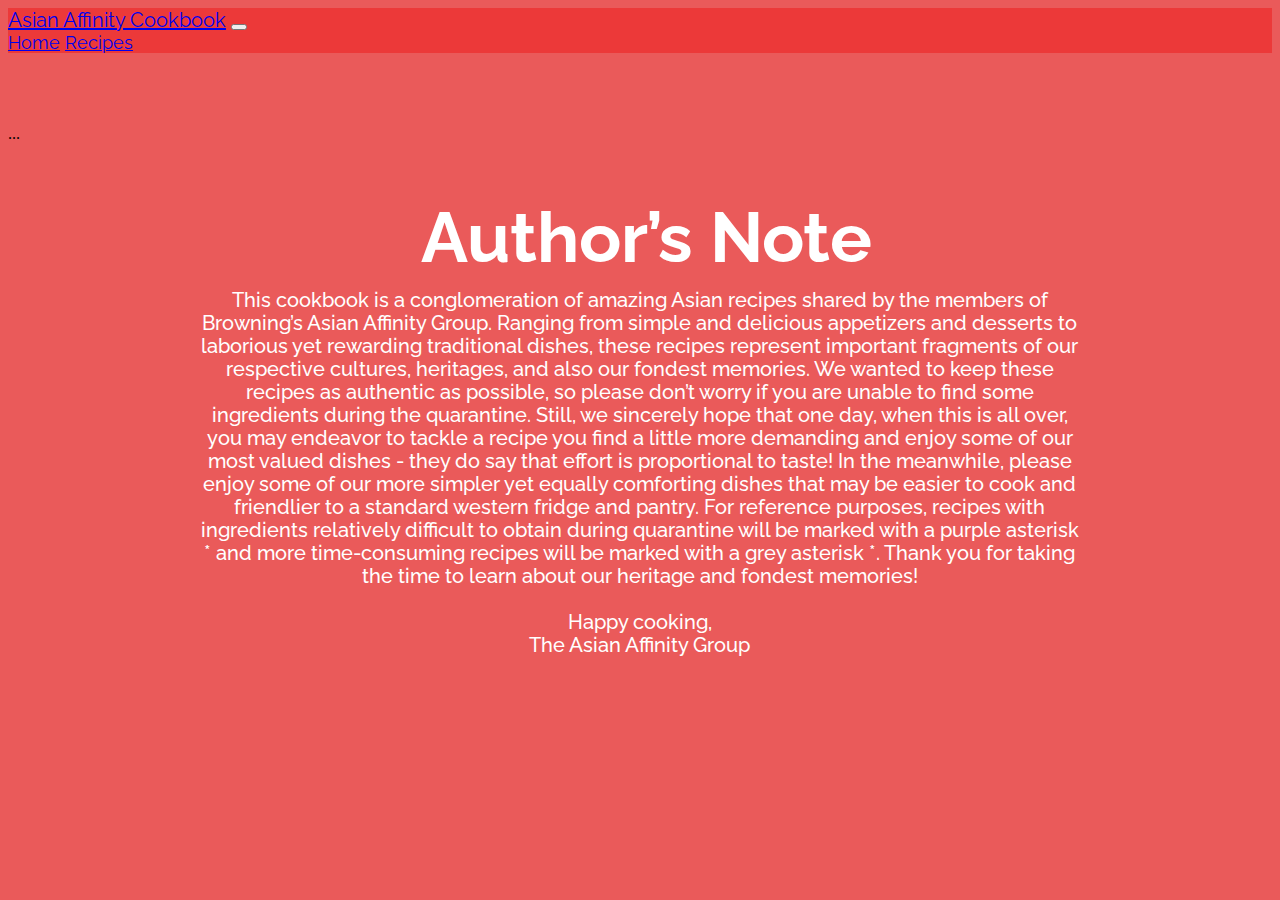
<file: index.html>
<!DOCTYPE html>

<html>

<head>
    <meta charset="utf-8">
    <meta name="viewport" content="width=device-width, initial-scale=1.0">

    <link rel="preconnect" href="https://fonts.gstatic.com">
    <link href="https://fonts.googleapis.com/css2?family=Raleway&display=swap" rel="stylesheet">

    <link rel="stylesheet" href="https://cdnjs.cloudflare.com/ajax/libs/font-awesome/4.7.0/css/font-awesome.min.css">

    <link href="https://cdn.jsdelivr.net/npm/bootstrap@5.0.0-beta2/dist/css/bootstrap.min.css" rel="stylesheet" integrity="sha384-BmbxuPwQa2lc/FVzBcNJ7UAyJxM6wuqIj61tLrc4wSX0szH/Ev+nYRRuWlolflfl" crossorigin="anonymous">
    <script src="https://cdn.jsdelivr.net/npm/bootstrap@5.0.0-beta2/dist/js/bootstrap.bundle.min.js" integrity="sha384-b5kHyXgcpbZJO/tY9Ul7kGkf1S0CWuKcCD38l8YkeH8z8QjE0GmW1gYU5S9FOnJ0" crossorigin="anonymous"></script>
    <title>AAG Cookbook</title>
    <link rel="stylesheet" href="assets/css/index.css" />

    <link rel="icon" href="assets/images/Browning_Logo_2019.jpg" />
</head>

<body>
    <nav class="navbar navbar-expand-lg navbar-dark " style="background-color: rgba(237, 48, 48, 0.774); font-family: 'Raleway', sans-serif; font-size: large">
        <div class="container-fluid">
            <a class="navbar-brand" href="index.html" style="font-size:20px;">Asian Affinity Cookbook</a>
            <button class="navbar-toggler" type="button" data-bs-toggle="collapse" data-bs-target="#navbarNavAltMarkup" aria-controls="navbarNavAltMarkup" aria-expanded="false" aria-label="Toggle navigation">
            <span class="navbar-toggler-icon"></span>
          </button>
            <div class="collapse navbar-collapse" id="navbarNavAltMarkup">
                <div class="navbar-nav">
                    <a class="nav-link active" aria-current="page" href="index.html">Home</a>
                    <a class="nav-link" href="recipes.html">Recipes</a>
                </div>
            </div>
        </div>
    </nav>

    <br>
    <br>
    <br>
    <br>
    <div class="jumbotron">
        <div class="food_image_scroller">
            <div id="cincopa_80d09a">...</div>
            <script type="text/javascript">
                var cpo = [];
                cpo["_object"] = "cincopa_80d09a";
                cpo["_fid"] = "AwNAEx-EvBNg";
                var _cpmp = _cpmp || [];
                _cpmp.push(cpo);
                (function() {
                    var cp = document.createElement("script");
                    cp.type = "text/javascript";
                    cp.async = true;
                    cp.src = "https://rtcdn.cincopa.com/libasync.js";
                    var c = document.getElementsByTagName("script")[0];
                    c.parentNode.insertBefore(cp, c);
                })();
            </script>
        </div>
    </div>


    <!-- <div class="stars">
        <span class="star-1">&starf;</span>
        <span class="star-2">&starf;</span>
        <span class="star-3">&starf;</span>
        <span class="star-4">&starf;</span>
    </div> -->

    <br>
    <div class="row">
        <div class="col-md-12">
            <div class="authors_note">
                <h1>Author’s Note</h1>
            </div>
        </div>
    </div>


    <div class="col-md" align="center">
        <div class="author_message">
            <p class="text-break col-md-2" style="width:70%">This cookbook is a conglomeration of amazing Asian recipes shared by the members of Browning’s Asian Affinity Group. Ranging from simple and delicious appetizers and desserts to laborious yet rewarding traditional dishes, these recipes represent
                important fragments of our respective cultures, heritages, and also our fondest memories. We wanted to keep these recipes as authentic as possible, so please don’t worry if you are unable to find some ingredients during the quarantine.
                Still, we sincerely hope that one day, when this is all over, you may endeavor to tackle a recipe you find a little more demanding and enjoy some of our most valued dishes - they do say that effort is proportional to taste! In the meanwhile,
                please enjoy some of our more simpler yet equally comforting dishes that may be easier to cook and friendlier to a standard western fridge and pantry. For reference purposes, recipes with ingredients relatively difficult to obtain during
                quarantine will be marked with a purple asterisk * and more time-consuming recipes will be marked with a grey asterisk *. Thank you for taking the time to learn about our heritage and fondest memories! <br><br>Happy cooking, <br>The Asian
                Affinity Group</p>
        </div>
    </div>

    <br>
    <br>
    <br>
</body>

</html>
</file>
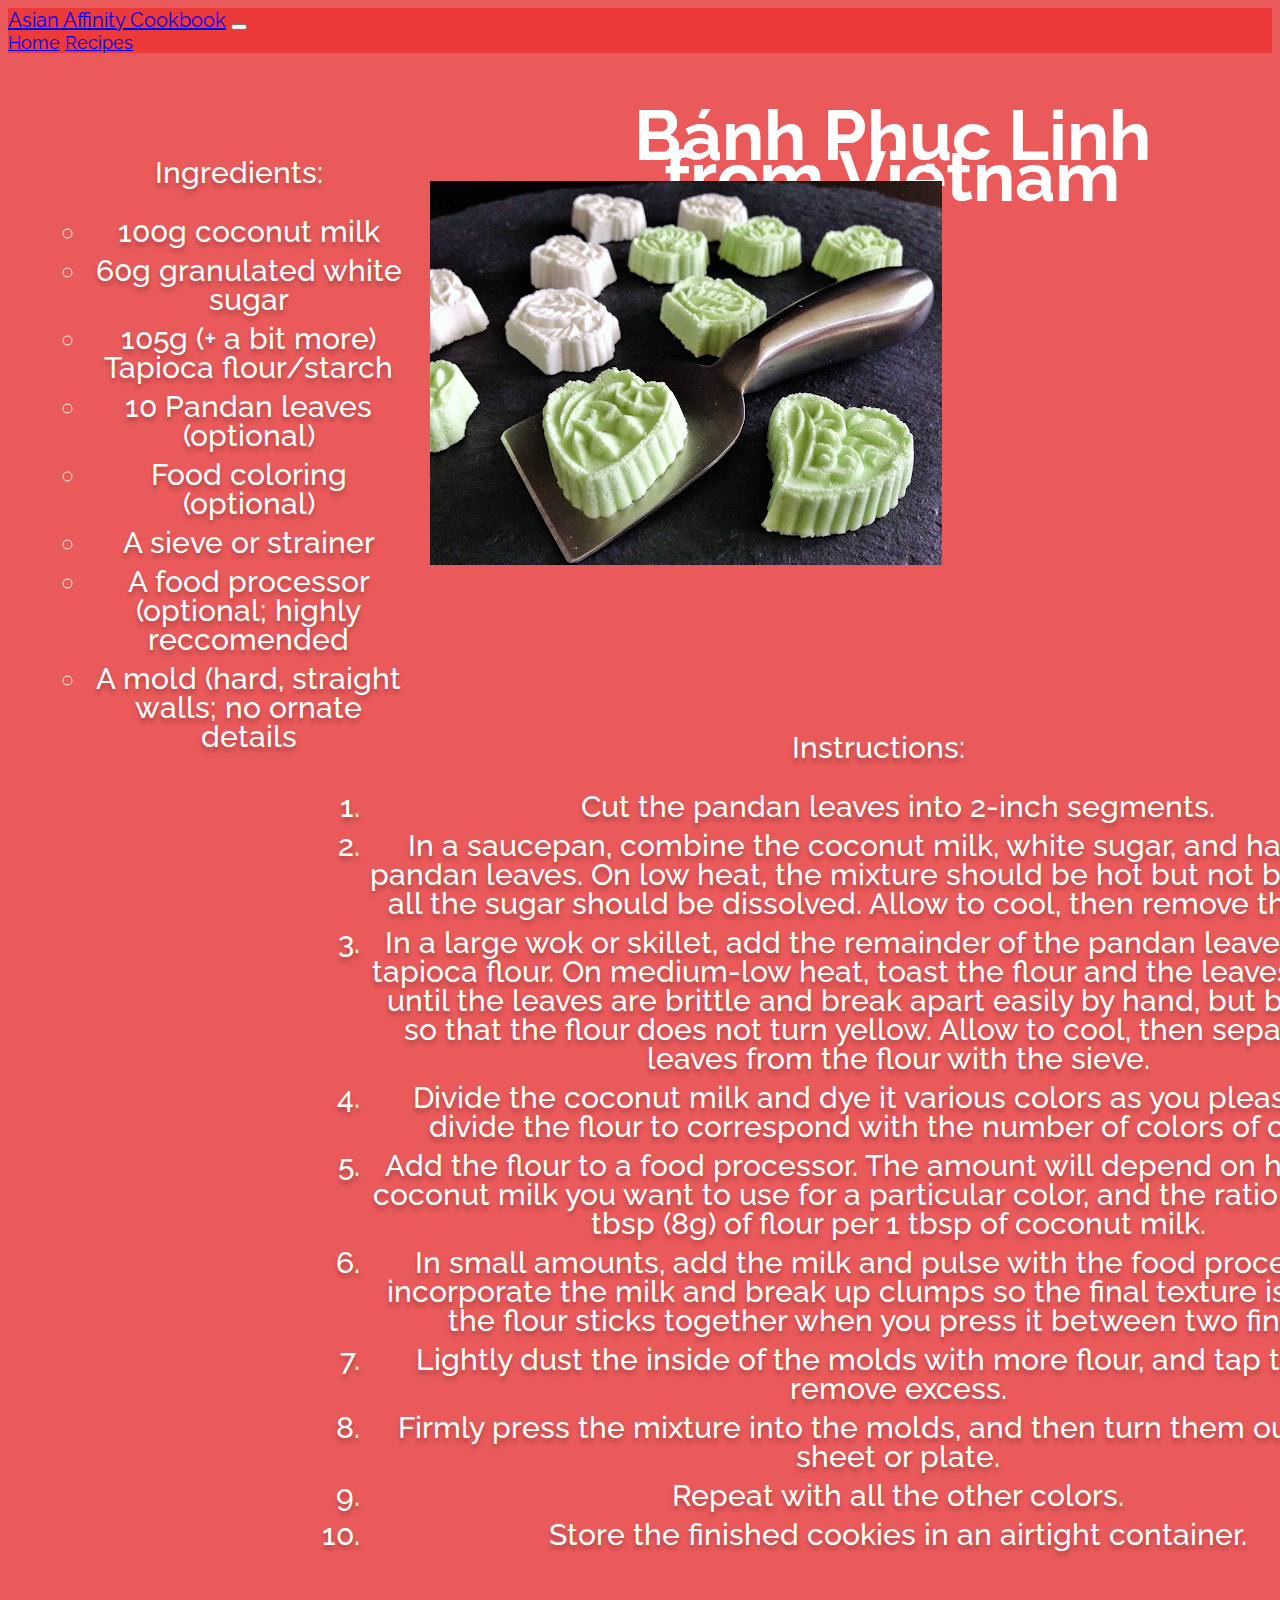
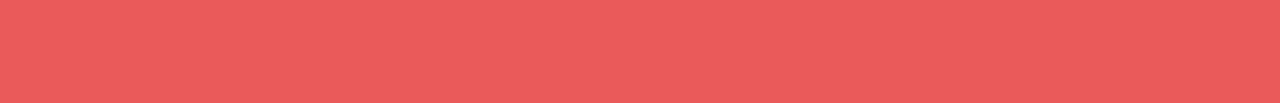
<file: bpl.html>
<!DOCTYPE html>

<html>

<head>
    <meta charset="utf-8">
    <meta name="viewport" content="width=device-width, initial-scale=1">

    <link rel="preconnect" href="https://fonts.gstatic.com">
    <link href="https://fonts.googleapis.com/css2?family=Raleway&display=swap" rel="stylesheet">

    <link href="https://cdn.jsdelivr.net/npm/bootstrap@5.0.0-beta2/dist/css/bootstrap.min.css" rel="stylesheet" integrity="sha384-BmbxuPwQa2lc/FVzBcNJ7UAyJxM6wuqIj61tLrc4wSX0szH/Ev+nYRRuWlolflfl" crossorigin="anonymous">
    <script src="https://cdn.jsdelivr.net/npm/bootstrap@5.0.0-beta2/dist/js/bootstrap.bundle.min.js" integrity="sha384-b5kHyXgcpbZJO/tY9Ul7kGkf1S0CWuKcCD38l8YkeH8z8QjE0GmW1gYU5S9FOnJ0" crossorigin="anonymous"></script>
    <link rel="stylesheet" href="https://cdnjs.cloudflare.com/ajax/libs/font-awesome/4.7.0/css/font-awesome.min.css">

    <title>AAG Cookbook</title>
    <link rel="stylesheet" href="assets/css/bpl.css" />

    <link rel="icon" href="assets/images/Browning_Logo_2019.jpg" />
</head>

<body>
    <nav class="navbar navbar-expand-lg navbar-dark " style="background-color: rgba(237, 48, 48, 0.774); font-family: 'Raleway', sans-serif; font-size: large">
        <div class="container-fluid">
            <a class="navbar-brand" href="index.html" style="font-size:20px;">Asian Affinity Cookbook</a>
            <button class="navbar-toggler" type="button" data-bs-toggle="collapse" data-bs-target="#navbarNavAltMarkup" aria-controls="navbarNavAltMarkup" aria-expanded="false" aria-label="Toggle navigation">
            <span class="navbar-toggler-icon"></span>
          </button>
            <div class="collapse navbar-collapse" id="navbarNavAltMarkup">
                <div class="navbar-nav">
                    <a class="nav-link" href="index.html">Home</a>
                    <a class="nav-link active" aria-current="page" href="recipes.html">Recipes</a>
                </div>
            </div>
        </div>
    </nav>

    <div class="food_title">
        <h1>Bánh Phục Linh <br> from Vietnam</h1>
    </div>

    <div class="food_image">
        <img src="assets/images/bpl.png">
    </div>
    <div class="ingredients">
        <p class="ing-title">Ingredients: </p>
        <ul>
            <ul>
                <li>100g coconut milk</li>
                <li>60g granulated white sugar</li>
                <li>105g (+ a bit more) Tapioca flour/starch</li>
                <li>10 Pandan leaves (optional)</li>
                <li>Food coloring (optional)</li>
            </ul>
            <ul>
                <li>A sieve or strainer</li>
                <li>A food processor (optional; highly reccomended</li>
                <li>A mold (hard, straight walls; no ornate details</li>
            </ul>
        </ul>
    </div>

    <div class="instructions">
        <p class="in-title">Instructions:</p>
        <ol>
            <li>Cut the pandan leaves into 2-inch segments.</li>
            <li>In a saucepan, combine the coconut milk, white sugar, and half of the pandan leaves. On low heat, the mixture should be hot but not boiling, and all the sugar should be dissolved. Allow to cool, then remove the leaves.</li>
            <li>In a large wok or skillet, add the remainder of the pandan leaves and the tapioca flour. On medium-low heat, toast the flour and the leaves together until the leaves are brittle and break apart easily by hand, but be careful so that the flour
                does not turn yellow. Allow to cool, then separate the leaves from the flour with the sieve.</li>
            <li>Divide the coconut milk and dye it various colors as you please, then divide the flour to correspond with the number of colors of cookie.</li>
            <li>Add the flour to a food processor. The amount will depend on how much coconut milk you want to use for a particular color, and the ratio is about 3 tbsp (8g) of flour per 1 tbsp of coconut milk. </li>
            <li>In small amounts, add the milk and pulse with the food processor to incorporate the milk and break up clumps so the final texture is fine and the flour sticks together when you press it between two fingers.</li>
            <li>Lightly dust the inside of the molds with more flour, and tap them to remove excess.</li>
            <li>Firmly press the mixture into the molds, and then turn them out onto a sheet or plate.</li>
            <li>Repeat with all the other colors.</li>
            <li>Store the finished cookies in an airtight container.</li>
        </ol>
    </div>

    <br>
    <br>
    <br>
</body>

</html>
</file>
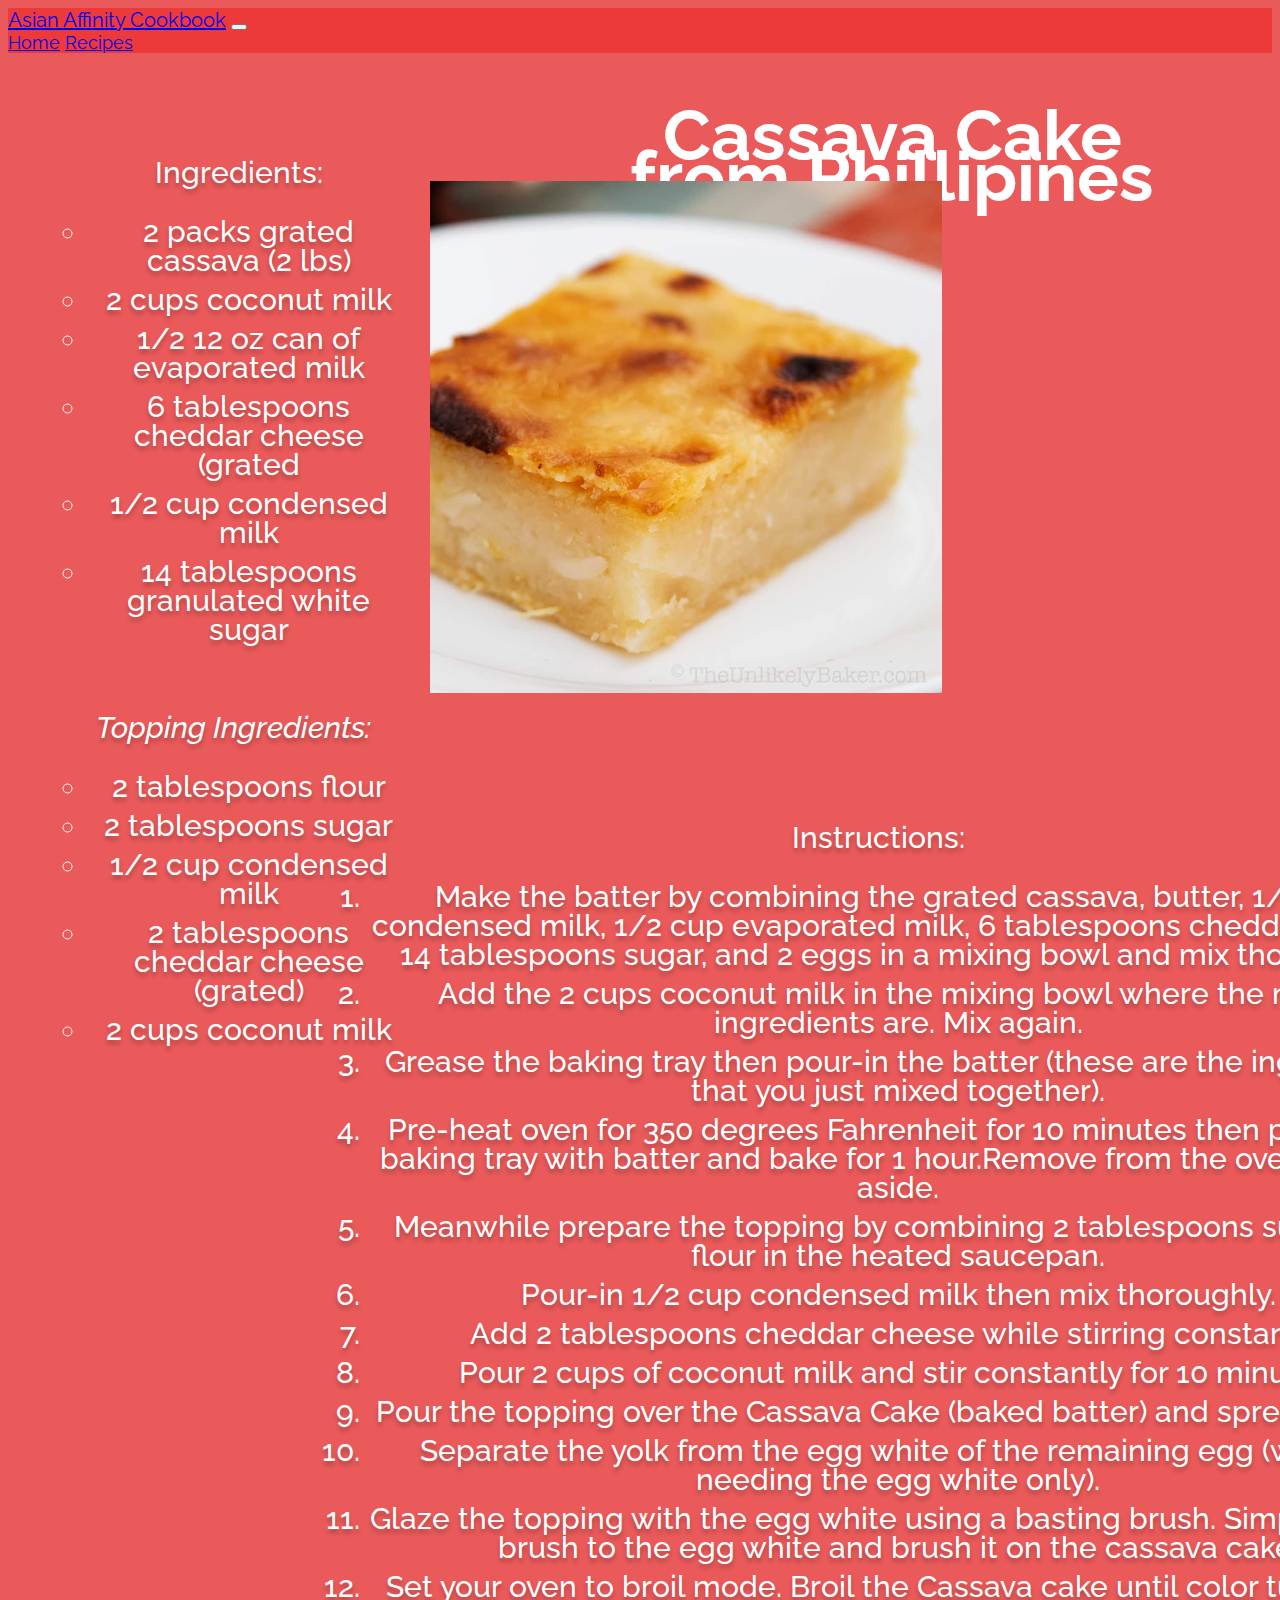
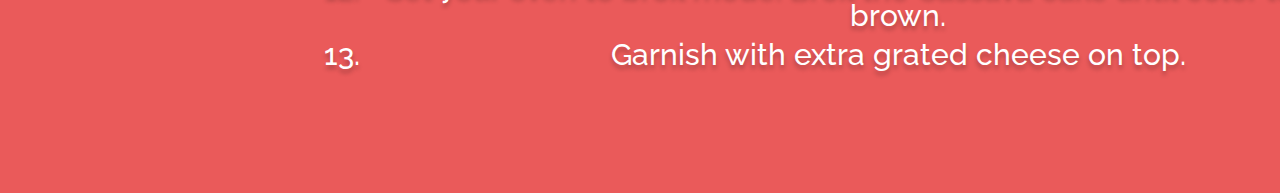
<file: ccake.html>
<!DOCTYPE html>

<html>

<head>
    <meta charset="utf-8">
    <meta name="viewport" content="width=device-width, initial-scale=1">

    <link rel="preconnect" href="https://fonts.gstatic.com">
    <link href="https://fonts.googleapis.com/css2?family=Raleway&display=swap" rel="stylesheet">

    <link href="https://cdn.jsdelivr.net/npm/bootstrap@5.0.0-beta2/dist/css/bootstrap.min.css" rel="stylesheet" integrity="sha384-BmbxuPwQa2lc/FVzBcNJ7UAyJxM6wuqIj61tLrc4wSX0szH/Ev+nYRRuWlolflfl" crossorigin="anonymous">
    <script src="https://cdn.jsdelivr.net/npm/bootstrap@5.0.0-beta2/dist/js/bootstrap.bundle.min.js" integrity="sha384-b5kHyXgcpbZJO/tY9Ul7kGkf1S0CWuKcCD38l8YkeH8z8QjE0GmW1gYU5S9FOnJ0" crossorigin="anonymous"></script>
    <link rel="stylesheet" href="https://cdnjs.cloudflare.com/ajax/libs/font-awesome/4.7.0/css/font-awesome.min.css">

    <title>AAG Cookbook</title>
    <link rel="stylesheet" href="assets/css/ccake.css" />

    <link rel="icon" href="assets/images/Browning_Logo_2019.jpg" />
</head>

<body>
    <nav class="navbar navbar-expand-lg navbar-dark " style="background-color: rgba(237, 48, 48, 0.774); font-family: 'Raleway', sans-serif; font-size: large">
        <div class="container-fluid">
            <a class="navbar-brand" href="index.html" style="font-size:20px;">Asian Affinity Cookbook</a>
            <button class="navbar-toggler" type="button" data-bs-toggle="collapse" data-bs-target="#navbarNavAltMarkup" aria-controls="navbarNavAltMarkup" aria-expanded="false" aria-label="Toggle navigation">
            <span class="navbar-toggler-icon"></span>
          </button>
            <div class="collapse navbar-collapse" id="navbarNavAltMarkup">
                <div class="navbar-nav">
                    <a class="nav-link" href="index.html">Home</a>
                    <a class="nav-link active" aria-current="page" href="recipes.html">Recipes</a>
                </div>
            </div>
        </div>
    </nav>

    <div class="food_title">
        <h1>Cassava Cake <br> from Phillipines</h1>
    </div>

    <div class="food_image">
        <img src="assets/images/ccake.png">
    </div>
    <div class="ingredients">
        <p class="ing-title">Ingredients: </p>
        <ul>
            <ul>
                <li>2 packs grated cassava (2 lbs)</li>
                <li>2 cups coconut milk</li>
                <li>1/2 12 oz can of evaporated milk</li>
                <li>6 tablespoons cheddar cheese (grated</li>
                <li>1/2 cup condensed milk</li>
                <li>14 tablespoons granulated white sugar</li>
            </ul>
            <br>
            <p style="padding-left: 10px;"><i>Topping Ingredients:</i></p>
            <ul>
                <li>2 tablespoons flour</li>
                <li>2 tablespoons sugar</li>
                <li>1/2 cup condensed milk</li>
                <li>2 tablespoons cheddar cheese (grated)</li>
                <li>2 cups coconut milk</li>
            </ul>
        </ul>
    </div>

    <br>
    <br>
    <br>
    <br>
    <br>

    <div class="instructions">
        <p class="in-title">Instructions:</p>
        <ol>
            <li>Make the batter by combining the grated cassava, butter, 1/2 cup condensed milk, 1/2 cup evaporated milk, 6 tablespoons cheddar cheese, 14 tablespoons sugar, and 2 eggs in a mixing bowl and mix thoroughly.</li>
            <li>Add the 2 cups coconut milk in the mixing bowl where the mixed ingredients are. Mix again.</li>
            <li>Grease the baking tray then pour-in the batter (these are the ingredients that you just mixed together).</li>

            <li>Pre-heat oven for 350 degrees Fahrenheit for 10 minutes then put-in the baking tray with batter and bake for 1 hour.Remove from the oven and set aside.</li>

            <li>Meanwhile prepare the topping by combining 2 tablespoons sugar and flour in the heated saucepan.</li>
            <li>Pour-in 1/2 cup condensed milk then mix thoroughly.</li>
            <li>Add 2 tablespoons cheddar cheese while stirring constantly.</li>
            <li>Pour 2 cups of coconut milk and stir constantly for 10 minutes.</li>
            <li>Pour the topping over the Cassava Cake (baked batter) and spread evenly.</li>
            <li>Separate the yolk from the egg white of the remaining egg (we’ll be needing the egg white only).</li>
            <li>Glaze the topping with the egg white using a basting brush. Simply dip the brush to the egg white and brush it on the cassava cake.</li>
            <li>Set your oven to broil mode. Broil the Cassava cake until color turns light brown.</li>
            <li>Garnish with extra grated cheese on top. </li>
        </ol>
    </div>

    <br>
    <br>
    <br>
</body>

</html>
</file>
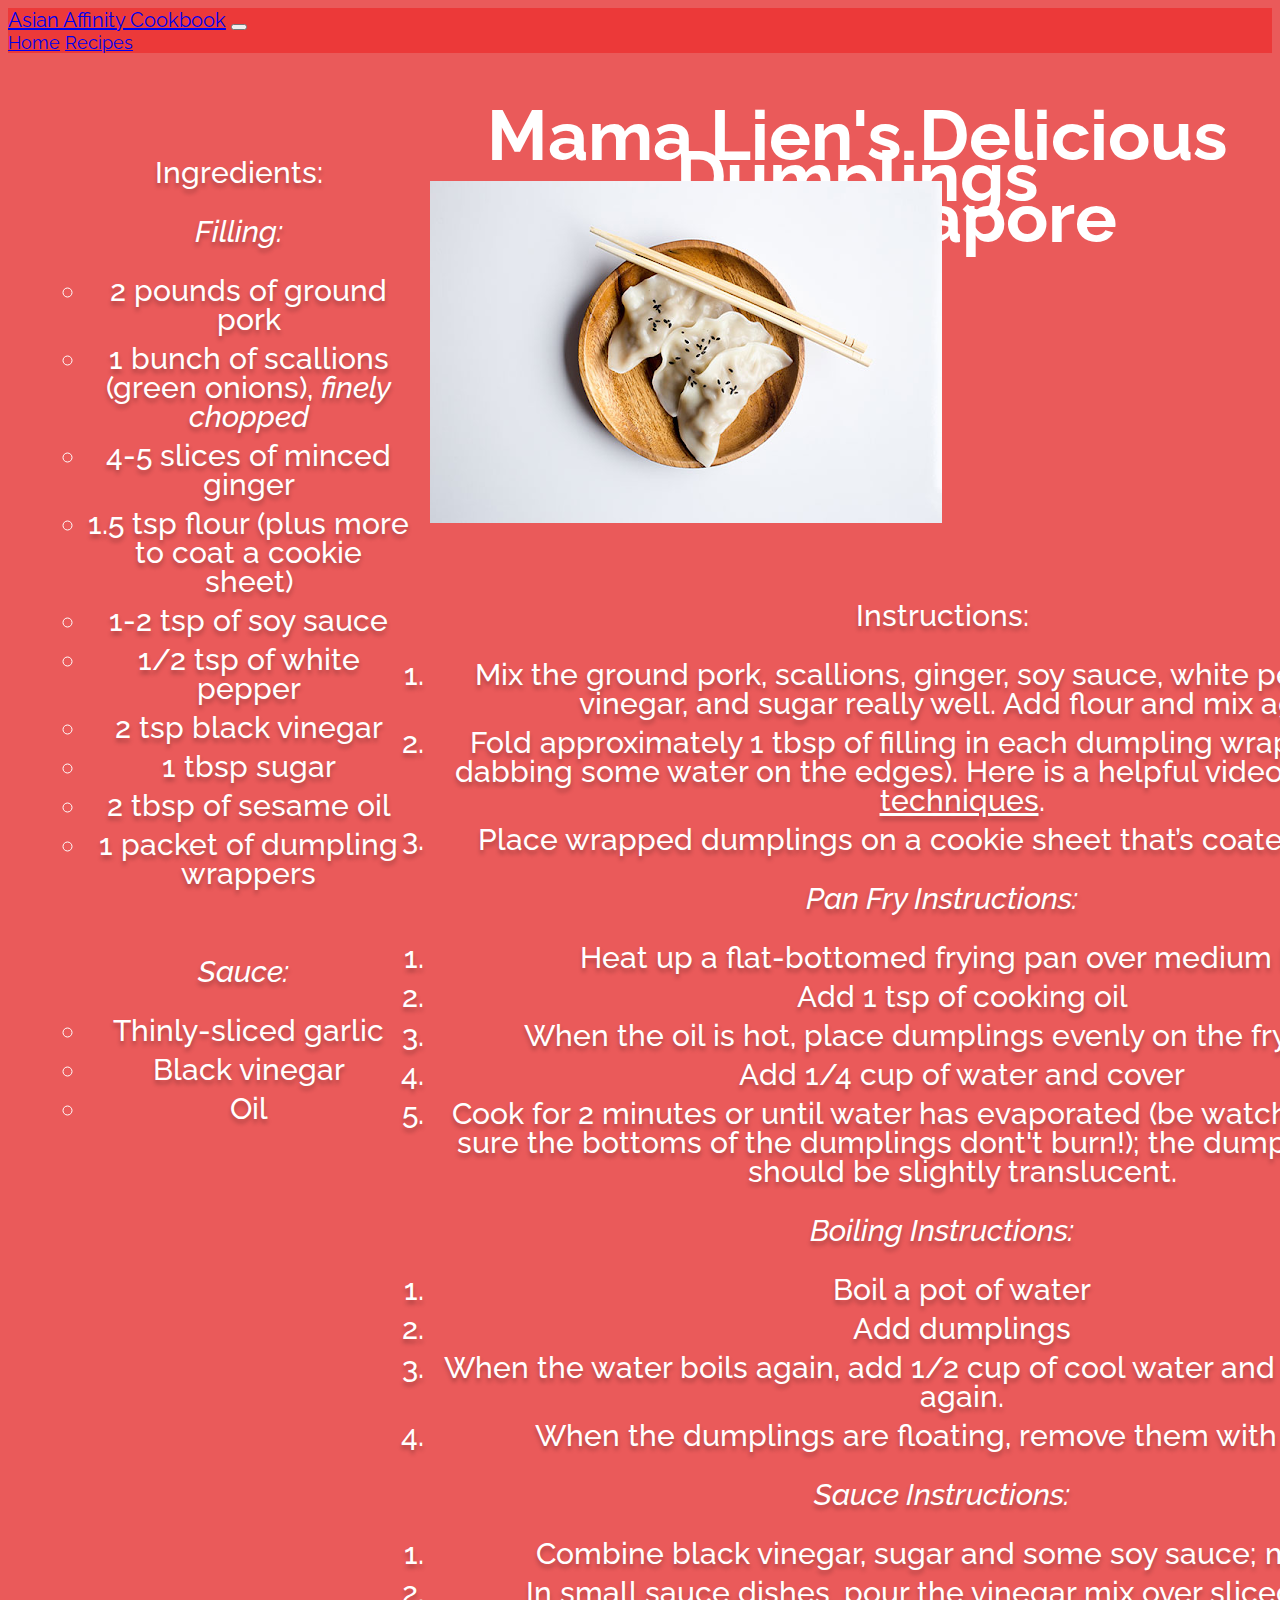
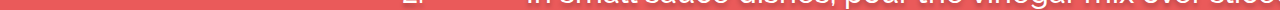
<file: dl.html>
<!DOCTYPE html>

<html>

<head>
    <meta charset="utf-8">
    <meta name="viewport" content="width=device-width, initial-scale=1">

    <link rel="preconnect" href="https://fonts.gstatic.com">
    <link href="https://fonts.googleapis.com/css2?family=Raleway&display=swap" rel="stylesheet">

    <link href="https://cdn.jsdelivr.net/npm/bootstrap@5.0.0-beta2/dist/css/bootstrap.min.css" rel="stylesheet" integrity="sha384-BmbxuPwQa2lc/FVzBcNJ7UAyJxM6wuqIj61tLrc4wSX0szH/Ev+nYRRuWlolflfl" crossorigin="anonymous">
    <script src="https://cdn.jsdelivr.net/npm/bootstrap@5.0.0-beta2/dist/js/bootstrap.bundle.min.js" integrity="sha384-b5kHyXgcpbZJO/tY9Ul7kGkf1S0CWuKcCD38l8YkeH8z8QjE0GmW1gYU5S9FOnJ0" crossorigin="anonymous"></script>
    <link rel="stylesheet" href="https://cdnjs.cloudflare.com/ajax/libs/font-awesome/4.7.0/css/font-awesome.min.css">

    <title>AAG Cookbook</title>
    <link rel="stylesheet" href="assets/css/dl.css" />

    <link rel="icon" href="assets/images/Browning_Logo_2019.jpg" />
</head>

<body>
    <nav class="navbar navbar-expand-lg navbar-dark " style="background-color: rgba(237, 48, 48, 0.774); font-family: 'Raleway', sans-serif; font-size: large">
        <div class="container-fluid">
            <a class="navbar-brand" href="index.html" style="font-size:20px;">Asian Affinity Cookbook</a>
            <button class="navbar-toggler" type="button" data-bs-toggle="collapse" data-bs-target="#navbarNavAltMarkup" aria-controls="navbarNavAltMarkup" aria-expanded="false" aria-label="Toggle navigation">
            <span class="navbar-toggler-icon"></span>
          </button>
            <div class="collapse navbar-collapse" id="navbarNavAltMarkup">
                <div class="navbar-nav">
                    <a class="nav-link" href="index.html">Home</a>
                    <a class="nav-link active" aria-current="page" href="recipes.html">Recipes</a>
                </div>
            </div>
        </div>
    </nav>

    <div class="food_title">
        <h1>Mama Lien's Delicious Dumplings<br> from Singapore</h1>
    </div>

    <div class="food_image">
        <img src="assets/images/dl.png">
    </div>
    <div class="ingredients">
        <p class="ing-title">Ingredients: </p>
        <ul>
            <p style="padding-left: 20px;"><i>Filling: </i></p>
            <ul>
                <li>2 pounds of ground pork</li>
                <li>1 bunch of scallions (green onions), <i>finely chopped</i></li>
                <li>4-5 slices of minced ginger</li>
                <li>1.5 tsp flour (plus more to coat a cookie sheet)</li>
                <li>1-2 tsp of soy sauce</li>
                <li>1/2 tsp of white pepper</li>
                <li>2 tsp black vinegar</li>
                <li>1 tbsp sugar</li>
                <li>2 tbsp of sesame oil</li>
                <li>1 packet of dumpling wrappers</li>
            </ul>
            <br>
            <ul>
                <p style="margin-left:-10px;"><i>Sauce: </i></p>
                <li>Thinly-sliced garlic</li>
                <li>Black vinegar</li>
                <li>Oil</li>
            </ul>

        </ul>
    </div>

    <br>

    <div class="instructions">
        <p class="in-title">Instructions:</p>
        <ol>
            <li>Mix the ground pork, scallions, ginger, soy sauce, white pepper, black vinegar, and sugar really well. Add flour and mix again. </li>
            <li>Fold approximately 1 tbsp of filling in each dumpling wrapper (seal by dabbing some water on the edges). Here is a helpful video on <a href="https://youtu.be/YAcMQWqVln0" style="color:inherit;">wrapping techniques</a>.</li>
            <li>Place wrapped dumplings on a cookie sheet that’s coated with flour.</li>
        </ol>

        <p><i>Pan Fry Instructions:</i></p>
        <ol>
            <li>Heat up a flat-bottomed frying pan over medium heat</li>
            <li>Add 1 tsp of cooking oil</li>
            <li>When the oil is hot, place dumplings evenly on the frying pan.</li>
            <li>Add 1/4 cup of water and cover</li>
            <li>Cook for 2 minutes or until water has evaporated (be watchful and make sure the bottoms of the dumplings dont't burn!); the dumpling wrapper should be slightly translucent.</li>
        </ol>

        <p><i>Boiling Instructions:</i></p>
        <ol>
            <li>Boil a pot of water</li>
            <li>Add dumplings</li>
            <li>When the water boils again, add 1/2 cup of cool water and bring to a boil again. </li>
            <li>When the dumplings are floating, remove them with a sieve.</li>
        </ol>

        <p><i>Sauce Instructions:</i></p>
        <ol>
            <li>Combine black vinegar, sugar and some soy sauce; mix well. </li>
            <li>In small sauce dishes, pour the vinegar mix over sliced ginger.</li>
        </ol>
    </div>

    <br>
    <br>
    <br>
</body>

</html>
</file>
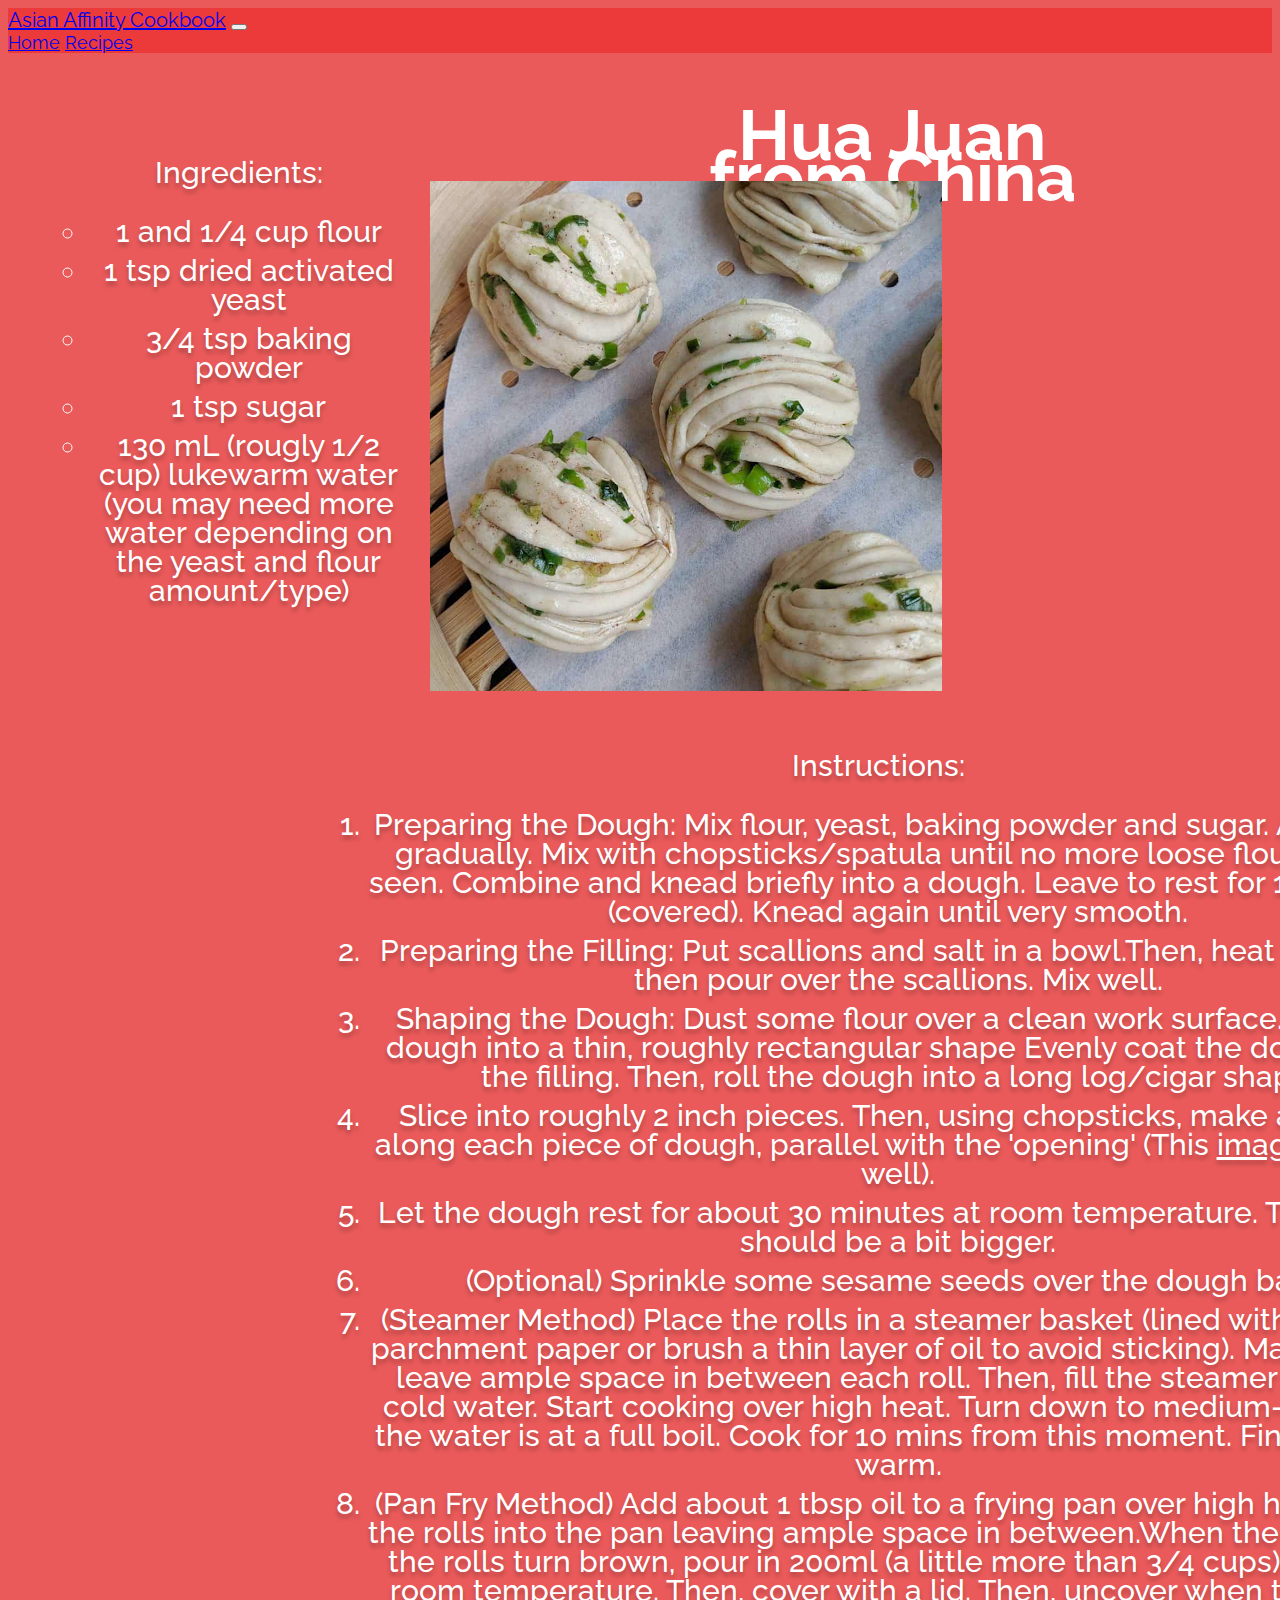
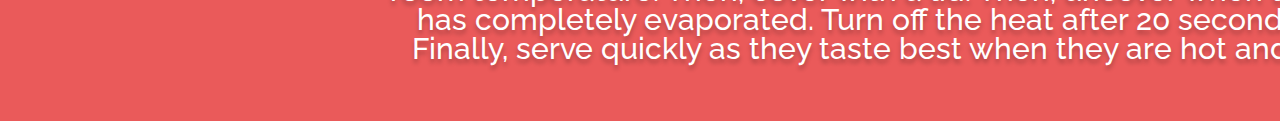
<file: hj.html>
<!DOCTYPE html>

<html>

<head>
    <meta charset="utf-8">
    <meta name="viewport" content="width=device-width, initial-scale=1">

    <link rel="preconnect" href="https://fonts.gstatic.com">
    <link href="https://fonts.googleapis.com/css2?family=Raleway&display=swap" rel="stylesheet">

    <link href="https://cdn.jsdelivr.net/npm/bootstrap@5.0.0-beta2/dist/css/bootstrap.min.css" rel="stylesheet" integrity="sha384-BmbxuPwQa2lc/FVzBcNJ7UAyJxM6wuqIj61tLrc4wSX0szH/Ev+nYRRuWlolflfl" crossorigin="anonymous">
    <script src="https://cdn.jsdelivr.net/npm/bootstrap@5.0.0-beta2/dist/js/bootstrap.bundle.min.js" integrity="sha384-b5kHyXgcpbZJO/tY9Ul7kGkf1S0CWuKcCD38l8YkeH8z8QjE0GmW1gYU5S9FOnJ0" crossorigin="anonymous"></script>
    <link rel="stylesheet" href="https://cdnjs.cloudflare.com/ajax/libs/font-awesome/4.7.0/css/font-awesome.min.css">

    <title>AAG Cookbook</title>
    <link rel="stylesheet" href="assets/css/hj.css" />

    <link rel="icon" href="assets/images/Browning_Logo_2019.jpg" />
</head>

<body>
    <nav class="navbar navbar-expand-lg navbar-dark " style="background-color: rgba(237, 48, 48, 0.774); font-family: 'Raleway', sans-serif; font-size: large">
        <div class="container-fluid">
            <a class="navbar-brand" href="index.html" style="font-size:20px;">Asian Affinity Cookbook</a>
            <button class="navbar-toggler" type="button" data-bs-toggle="collapse" data-bs-target="#navbarNavAltMarkup" aria-controls="navbarNavAltMarkup" aria-expanded="false" aria-label="Toggle navigation">
            <span class="navbar-toggler-icon"></span>
          </button>
            <div class="collapse navbar-collapse" id="navbarNavAltMarkup">
                <div class="navbar-nav">
                    <a class="nav-link" href="index.html">Home</a>
                    <a class="nav-link active" aria-current="page" href="recipes.html">Recipes</a>
                </div>
            </div>
        </div>
    </nav>

    <div class="food_title">
        <h1>Hua Juan<br> from China</h1>
    </div>

    <div class="food_image">
        <img src="assets/images/hj.png">
    </div>
    <div class="ingredients">
        <p class="ing-title">Ingredients: </p>
        <ul>
            <ul>
                <li>1 and 1/4 cup flour</li>
                <li>1 tsp dried activated yeast</li>
                <li>3/4 tsp baking powder</li>
                <li>1 tsp sugar</li>
                <li>130 mL (rougly 1/2 cup) lukewarm water (you may need more water depending on the yeast and flour amount/type)</li>
            </ul>
        </ul>
    </div>

    <br>

    <div class="instructions">
        <p class="in-title">Instructions:</p>
        <ol>
            <li>Preparing the Dough: Mix flour, yeast, baking powder and sugar. Add water gradually. Mix with chopsticks/spatula until no more loose flour can be seen. Combine and knead briefly into a dough. Leave to rest for 10 minutes (covered). Knead again
                until very smooth.</li>
            <li>Preparing the Filling: Put scallions and salt in a bowl.Then, heat up the oil then pour over the scallions. Mix well.</li>
            <li>Shaping the Dough: Dust some flour over a clean work surface. Roll the dough into a thin, roughly rectangular shape Evenly coat the dough with the filling. Then, roll the dough into a long log/cigar shape.</li>
            <li>Slice into roughly 2 inch pieces. Then, using chopsticks, make a crease along each piece of dough, parallel with the 'opening' (This <a href="https://thewoksoflife.com/wp-content/uploads/2014/02/DSC_0269.jpg" style="color:inherit;">image</a>shows
                it well).</li>
            <li>Let the dough rest for about 30 minutes at room temperature. The dough should be a bit bigger.
            </li>
            <li>(Optional) Sprinkle some sesame seeds over the dough balls.</li>
            <li>(Steamer Method) Place the rolls in a steamer basket (lined with steamer parchment paper or brush a thin layer of oil to avoid sticking). Make sure to leave ample space in between each roll. Then, fill the steamer pot with cold water. Start
                cooking over high heat. Turn down to medium-low once the water is at a full boil. Cook for 10 mins from this moment. Finally, serve warm.
            </li>
            <li>(Pan Fry Method) Add about 1 tbsp oil to a frying pan over high heat. Place the rolls into the pan leaving ample space in between.When the bottom of the rolls turn brown, pour in 200ml (a little more than 3/4 cups) water, at room temperature.
                Then, cover with a lid. Then, uncover when the water has completely evaporated. Turn off the heat after 20 seconds or so. Finally, serve quickly as they taste best when they are hot and crispy.</li>
        </ol>
    </div>

    <br>
    <br>
    <br>
</body>

</html>
</file>
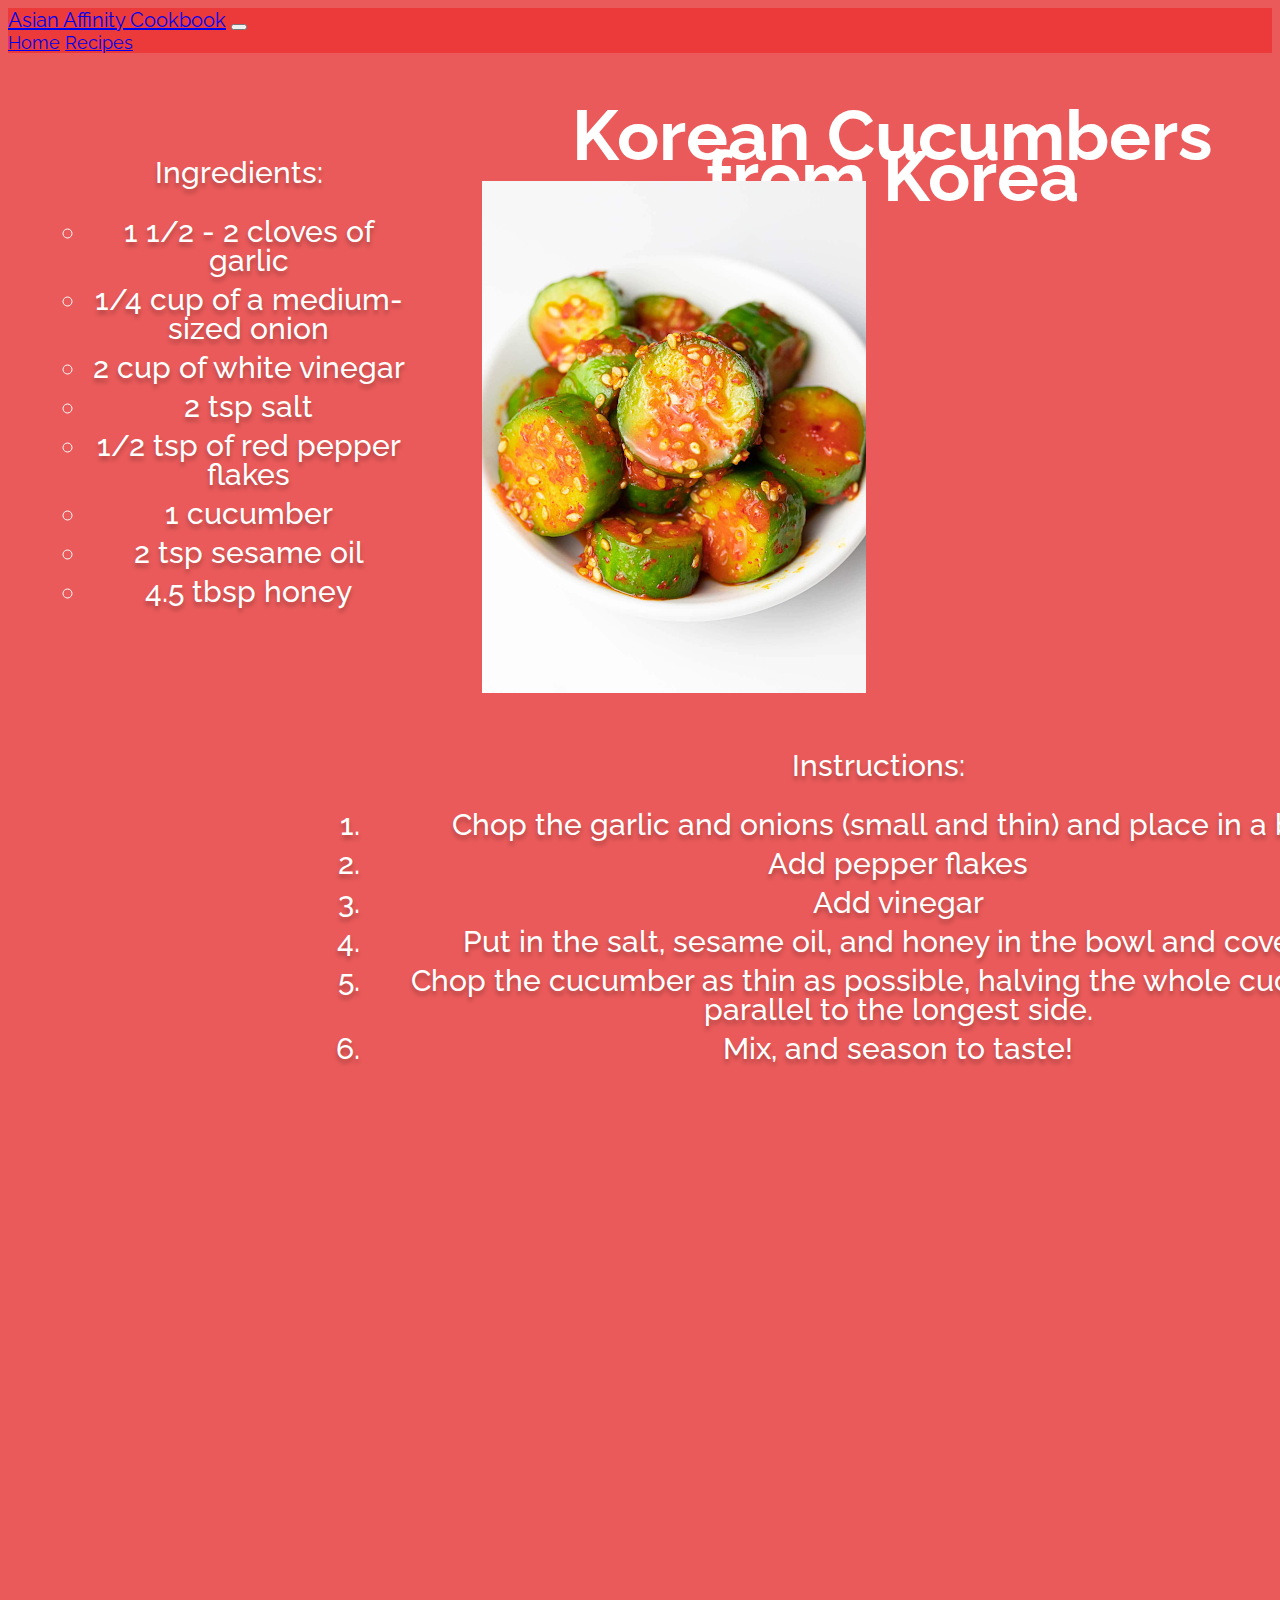
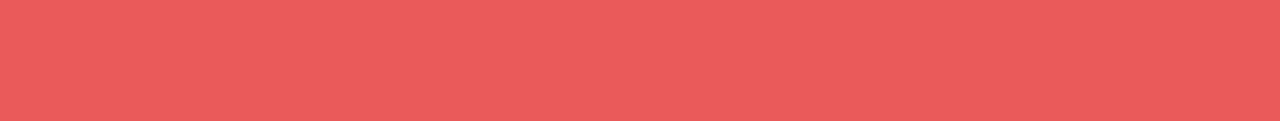
<file: kc.html>
<!DOCTYPE html>

<html>

<head>
    <meta charset="utf-8">
    <meta name="viewport" content="width=device-width, initial-scale=1">

    <link rel="preconnect" href="https://fonts.gstatic.com">
    <link href="https://fonts.googleapis.com/css2?family=Raleway&display=swap" rel="stylesheet">

    <link href="https://cdn.jsdelivr.net/npm/bootstrap@5.0.0-beta2/dist/css/bootstrap.min.css" rel="stylesheet" integrity="sha384-BmbxuPwQa2lc/FVzBcNJ7UAyJxM6wuqIj61tLrc4wSX0szH/Ev+nYRRuWlolflfl" crossorigin="anonymous">
    <script src="https://cdn.jsdelivr.net/npm/bootstrap@5.0.0-beta2/dist/js/bootstrap.bundle.min.js" integrity="sha384-b5kHyXgcpbZJO/tY9Ul7kGkf1S0CWuKcCD38l8YkeH8z8QjE0GmW1gYU5S9FOnJ0" crossorigin="anonymous"></script>
    <link rel="stylesheet" href="https://cdnjs.cloudflare.com/ajax/libs/font-awesome/4.7.0/css/font-awesome.min.css">

    <title>AAG Cookbook</title>
    <link rel="stylesheet" href="assets/css/kc.css" />

    <link rel="icon" href="assets/images/Browning_Logo_2019.jpg" />
</head>

<body>
    <nav class="navbar navbar-expand-lg navbar-dark " style="background-color: rgba(237, 48, 48, 0.774); font-family: 'Raleway', sans-serif; font-size: large">
        <div class="container-fluid">
            <a class="navbar-brand" href="index.html" style="font-size:20px;">Asian Affinity Cookbook</a>
            <button class="navbar-toggler" type="button" data-bs-toggle="collapse" data-bs-target="#navbarNavAltMarkup" aria-controls="navbarNavAltMarkup" aria-expanded="false" aria-label="Toggle navigation">
            <span class="navbar-toggler-icon"></span>
          </button>
            <div class="collapse navbar-collapse" id="navbarNavAltMarkup">
                <div class="navbar-nav">
                    <a class="nav-link" href="index.html">Home</a>
                    <a class="nav-link active" aria-current="page" href="recipes.html">Recipes</a>
                </div>
            </div>
        </div>
    </nav>

    <div class="food_title">
        <h1>Korean Cucumbers<br> from Korea</h1>
    </div>

    <div class="food_image">
        <img src="assets/images/kc.png">
    </div>
    <div class="ingredients">
        <p class="ing-title">Ingredients: </p>
        <ul>
            <ul>
                <li>1 1/2 - 2 cloves of garlic</li>
                <li>1/4 cup of a medium-sized onion</li>
                <li>2 cup of white vinegar</li>
                <li>2 tsp salt</li>
                <li>1/2 tsp of red pepper flakes</li>
                <li>1 cucumber</li>
                <li>2 tsp sesame oil</li>
                <li>4.5 tbsp honey</li>
            </ul>
        </ul>
    </div>

    <br>

    <div class="instructions">
        <p class="in-title">Instructions:</p>
        <ol>
            <li>Chop the garlic and onions (small and thin) and place in a bowl </li>
            <li>Add pepper flakes</li>
            <li>Add vinegar</li>
            <li>Put in the salt, sesame oil, and honey in the bowl and cover it.</li>
            <li>Chop the cucumber as thin as possible, halving the whole cucumber parallel to the longest side.</li>
            <li>Mix, and season to taste!</li>
        </ol>
    </div>

    <br>
    <br>
    <br>
</body>

</html>
</file>
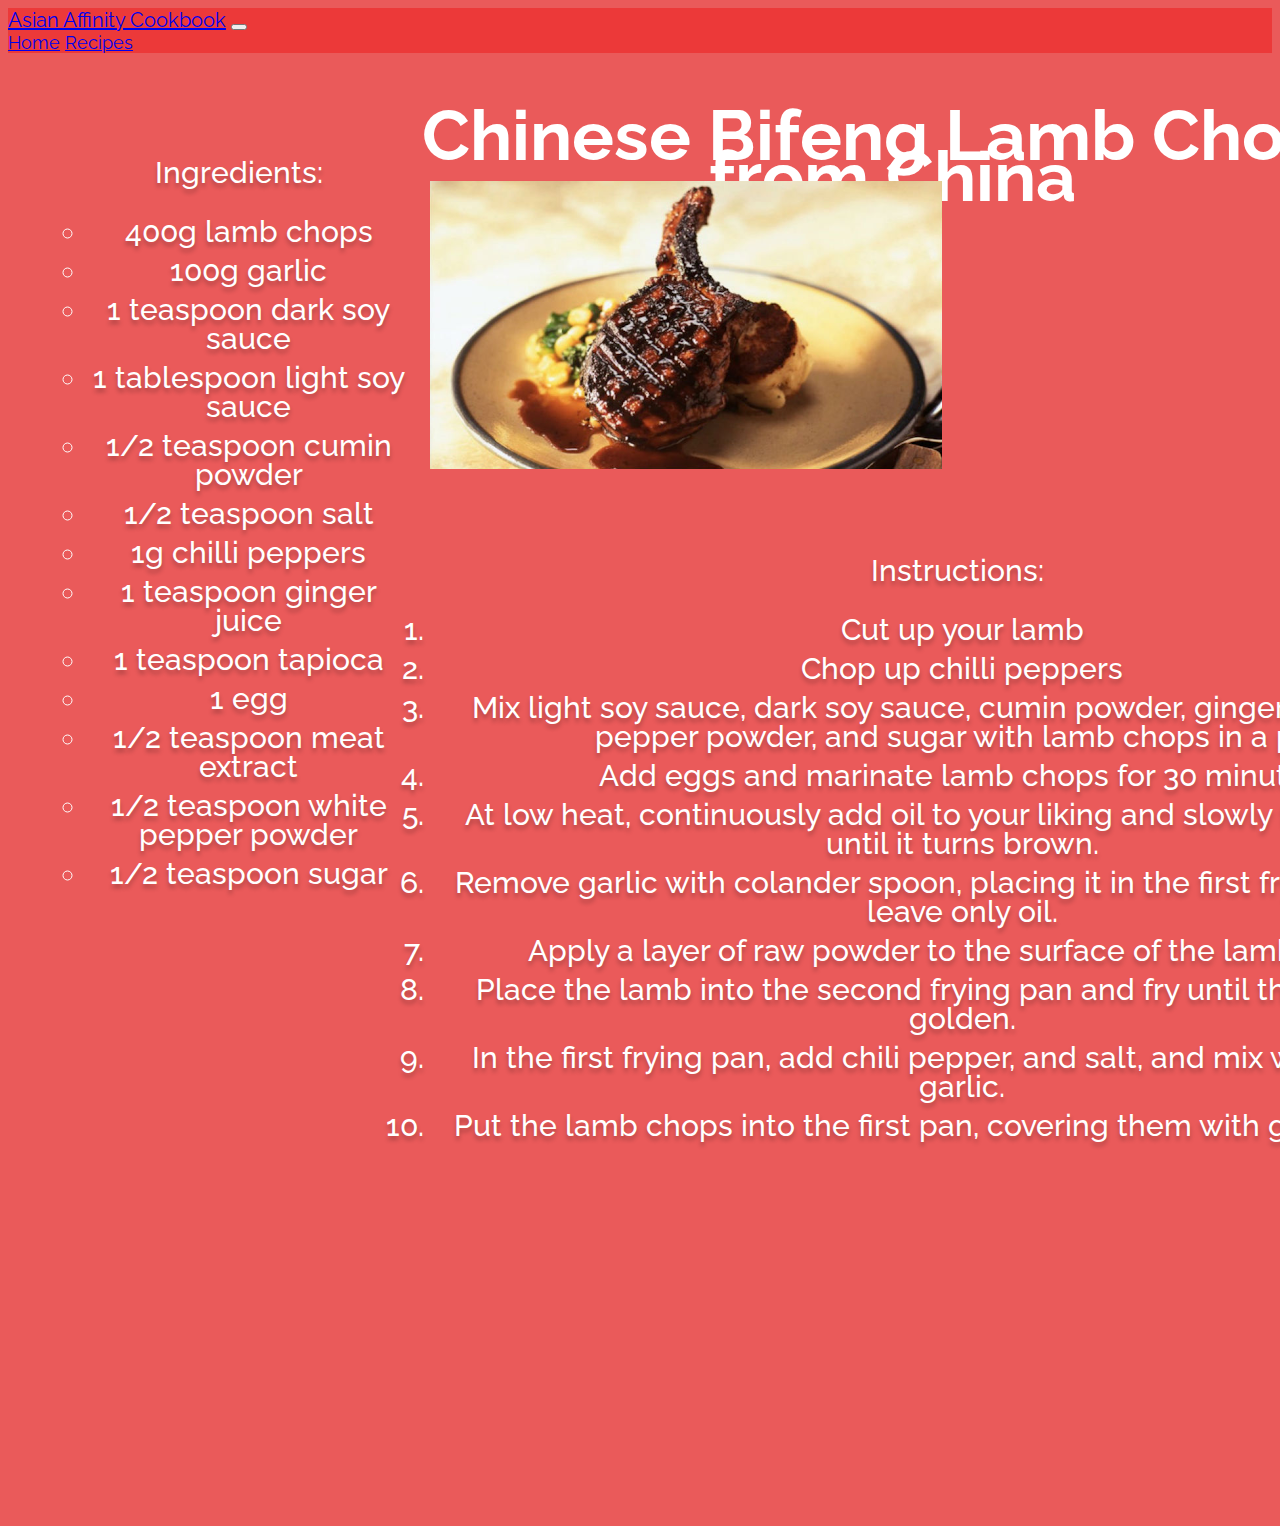
<file: lc.html>
<!DOCTYPE html>

<html>

<head>
    <meta charset="utf-8">
    <meta name="viewport" content="width=device-width, initial-scale=1">

    <link rel="preconnect" href="https://fonts.gstatic.com">
    <link href="https://fonts.googleapis.com/css2?family=Raleway&display=swap" rel="stylesheet">

    <link href="https://cdn.jsdelivr.net/npm/bootstrap@5.0.0-beta2/dist/css/bootstrap.min.css" rel="stylesheet" integrity="sha384-BmbxuPwQa2lc/FVzBcNJ7UAyJxM6wuqIj61tLrc4wSX0szH/Ev+nYRRuWlolflfl" crossorigin="anonymous">
    <script src="https://cdn.jsdelivr.net/npm/bootstrap@5.0.0-beta2/dist/js/bootstrap.bundle.min.js" integrity="sha384-b5kHyXgcpbZJO/tY9Ul7kGkf1S0CWuKcCD38l8YkeH8z8QjE0GmW1gYU5S9FOnJ0" crossorigin="anonymous"></script>
    <link rel="stylesheet" href="https://cdnjs.cloudflare.com/ajax/libs/font-awesome/4.7.0/css/font-awesome.min.css">

    <title>AAG Cookbook</title>
    <link rel="stylesheet" href="assets/css/lc.css" />

    <link rel="icon" href="assets/images/Browning_Logo_2019.jpg" />
</head>

<body>
    <nav class="navbar navbar-expand-lg navbar-dark " style="background-color: rgba(237, 48, 48, 0.774); font-family: 'Raleway', sans-serif; font-size: large">
        <div class="container-fluid">
            <a class="navbar-brand" href="index.html" style="font-size:20px;">Asian Affinity Cookbook</a>
            <button class="navbar-toggler" type="button" data-bs-toggle="collapse" data-bs-target="#navbarNavAltMarkup" aria-controls="navbarNavAltMarkup" aria-expanded="false" aria-label="Toggle navigation">
            <span class="navbar-toggler-icon"></span>
          </button>
            <div class="collapse navbar-collapse" id="navbarNavAltMarkup">
                <div class="navbar-nav">
                    <a class="nav-link" href="index.html">Home</a>
                    <a class="nav-link active" aria-current="page" href="recipes.html">Recipes</a>
                </div>
            </div>
        </div>
    </nav>

    <div class="food_title">
        <h1>Chinese Bifeng Lamb Chops<br> from China</h1>
    </div>

    <div class="food_image">
        <img src="assets/images/lc.png">
    </div>
    <div class="ingredients">
        <p class="ing-title">Ingredients: </p>
        <ul>
            <ul>
                <li>400g lamb chops</li>
                <li>100g garlic</li>
                <li>1 teaspoon dark soy sauce</li>
                <li>1 tablespoon light soy sauce</li>
                <li>1/2 teaspoon cumin powder</li>
                <li>1/2 teaspoon salt</li>
                <li>1g chilli peppers</li>
                <li>1 teaspoon ginger juice</li>
                <li>1 teaspoon tapioca</li>
                <li>1 egg</li>
                <li>1/2 teaspoon meat extract</li>
                <li>1/2 teaspoon white pepper powder</li>
                <li>1/2 teaspoon sugar</li>
            </ul>
        </ul>
    </div>

    <br>

    <div class="instructions">
        <p class="in-title">Instructions:</p>
        <ol>
            <li>Cut up your lamb</li>
            <li>Chop up chilli peppers</li>
            <li>Mix light soy sauce, dark soy sauce, cumin powder, ginger juice, white pepper powder, and sugar with lamb chops in a pot.
            </li>
            <li>Add eggs and marinate lamb chops for 30 minutes. </li>
            <li>At low heat, continuously add oil to your liking and slowly fry the garlic until it turns brown.</li>
            <li>Remove garlic with colander spoon, placing it in the first frying pan, and leave only oil. </li>
            <li>Apply a layer of raw powder to the surface of the lamb chops. </li>
            <li>Place the lamb into the second frying pan and fry until the surface is golden. </li>
            <li>In the first frying pan, add chili pepper, and salt, and mix well with the garlic. </li>
            <li>Put the lamb chops into the first pan, covering them with garlic mixture.</li>
        </ol>
    </div>

    <br>
    <br>
    <br>
</body>

</html>
</file>
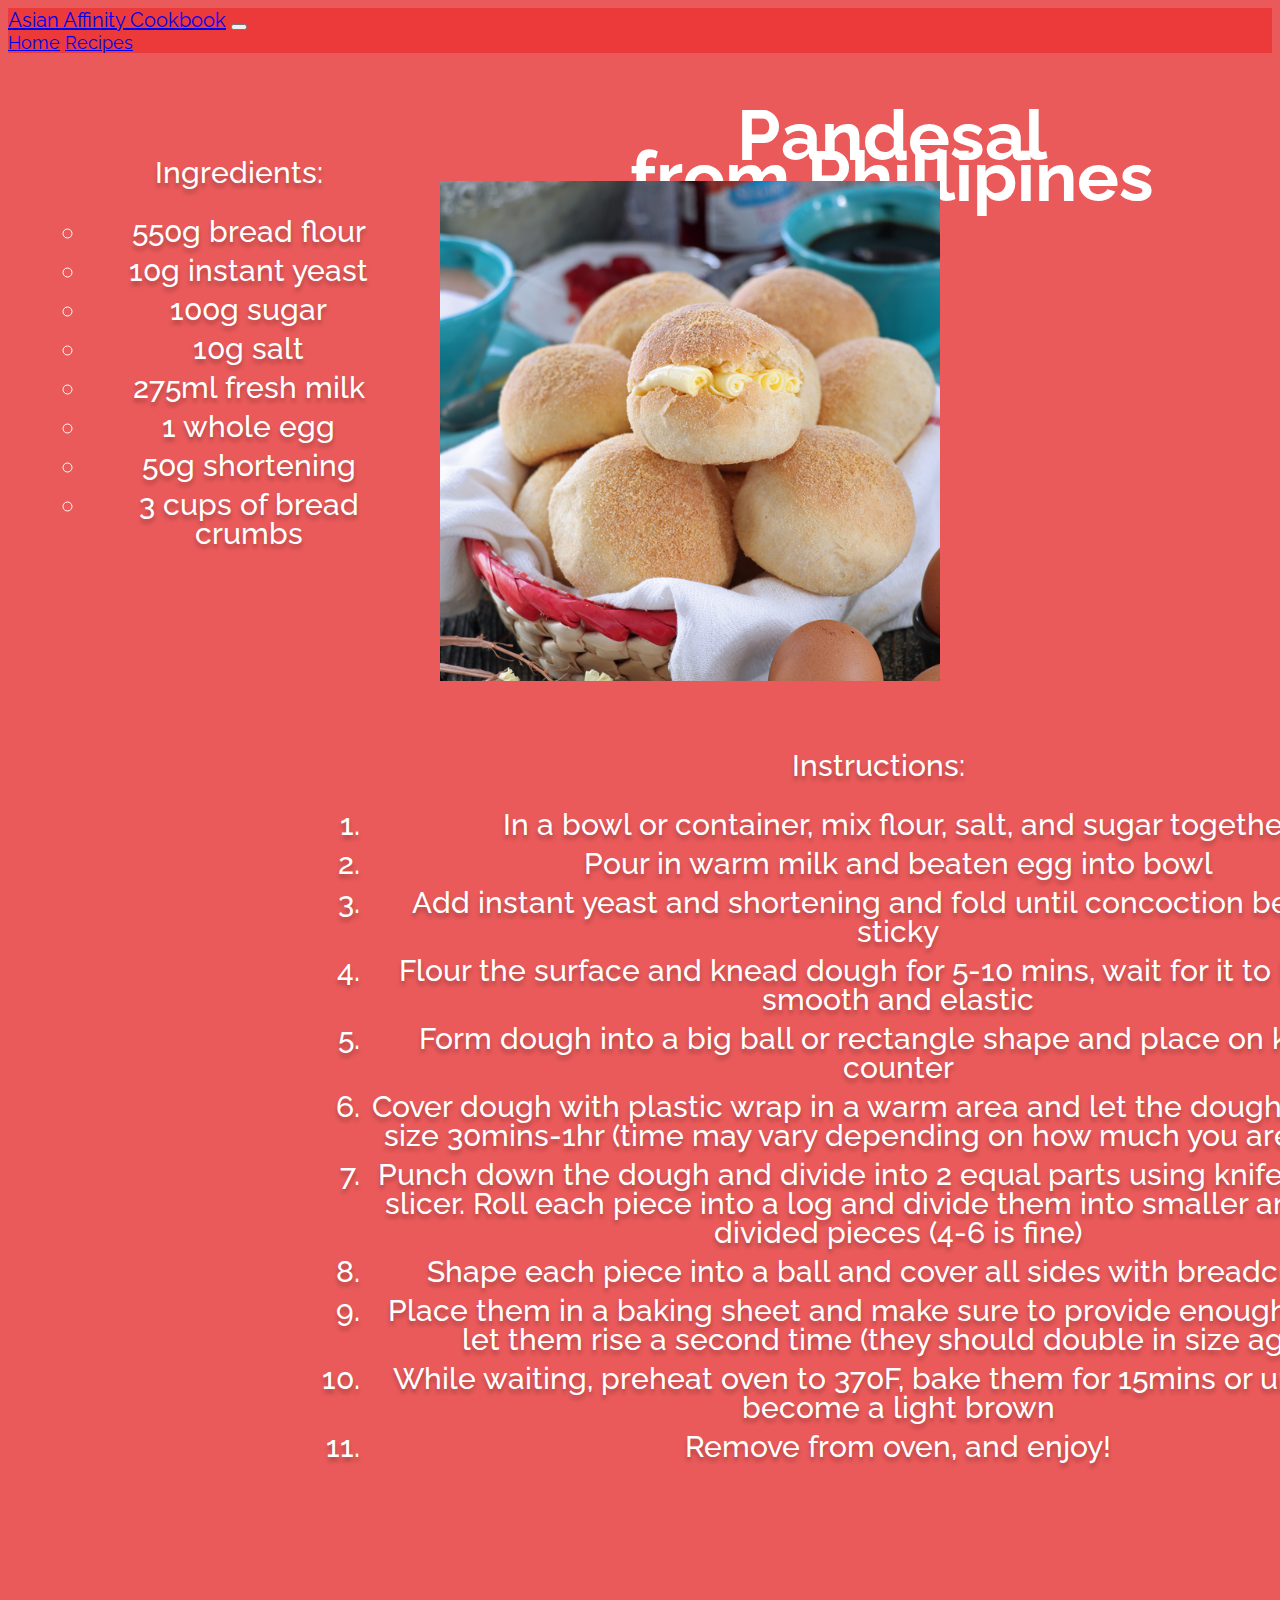
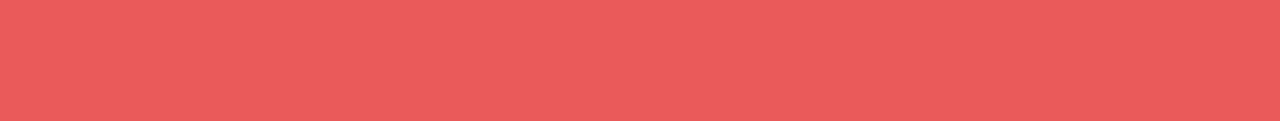
<file: pa.html>
<!DOCTYPE html>

<html>

<head>
    <meta charset="utf-8">
    <meta name="viewport" content="width=device-width, initial-scale=1">

    <link rel="preconnect" href="https://fonts.gstatic.com">
    <link href="https://fonts.googleapis.com/css2?family=Raleway&display=swap" rel="stylesheet">

    <link href="https://cdn.jsdelivr.net/npm/bootstrap@5.0.0-beta2/dist/css/bootstrap.min.css" rel="stylesheet" integrity="sha384-BmbxuPwQa2lc/FVzBcNJ7UAyJxM6wuqIj61tLrc4wSX0szH/Ev+nYRRuWlolflfl" crossorigin="anonymous">
    <script src="https://cdn.jsdelivr.net/npm/bootstrap@5.0.0-beta2/dist/js/bootstrap.bundle.min.js" integrity="sha384-b5kHyXgcpbZJO/tY9Ul7kGkf1S0CWuKcCD38l8YkeH8z8QjE0GmW1gYU5S9FOnJ0" crossorigin="anonymous"></script>
    <link rel="stylesheet" href="https://cdnjs.cloudflare.com/ajax/libs/font-awesome/4.7.0/css/font-awesome.min.css">

    <title>AAG Cookbook</title>
    <link rel="stylesheet" href="assets/css/pa.css" />

    <link rel="icon" href="assets/images/Browning_Logo_2019.jpg" />
</head>

<body>
    <nav class="navbar navbar-expand-lg navbar-dark " style="background-color: rgba(237, 48, 48, 0.774); font-family: 'Raleway', sans-serif; font-size: large">
        <div class="container-fluid">
            <a class="navbar-brand" href="index.html" style="font-size:20px;">Asian Affinity Cookbook</a>
            <button class="navbar-toggler" type="button" data-bs-toggle="collapse" data-bs-target="#navbarNavAltMarkup" aria-controls="navbarNavAltMarkup" aria-expanded="false" aria-label="Toggle navigation">
            <span class="navbar-toggler-icon"></span>
          </button>
            <div class="collapse navbar-collapse" id="navbarNavAltMarkup">
                <div class="navbar-nav">
                    <a class="nav-link" href="index.html">Home</a>
                    <a class="nav-link active" aria-current="page" href="recipes.html">Recipes</a>
                </div>
            </div>
        </div>
    </nav>

    <div class="food_title">
        <h1>Pandesal<br> from Phillipines</h1>
    </div>

    <div class="food_image">
        <img src="assets/images/pa.jpg" style="width: 500px; height: 500px; padding-left: 10px; ">
    </div>
    <div class="ingredients">
        <p class="ing-title">Ingredients: </p>
        <ul>
            <ul>
                <li>550g bread flour</li>
                <li>10g instant yeast</li>
                <li>100g sugar</li>
                <li>10g salt</li>
                <li>275ml fresh milk</li>
                <li>1 whole egg</li>
                <li>50g shortening</li>
                <li>3 cups of bread crumbs</li>
            </ul>
        </ul>
    </div>

    <br>

    <div class="instructions">
        <p class="in-title">Instructions:</p>
        <ol>
            <li>In a bowl or container, mix flour, salt, and sugar together</li>
            <li>
                Pour in warm milk and beaten egg into bowl</li>
            <li>
                Add instant yeast and shortening and fold until concoction becomes sticky</li>
            <li>
                Flour the surface and knead dough for 5-10 mins, wait for it to become smooth and elastic</li>
            <li>
                Form dough into a big ball or rectangle shape and place on kitchen counter </li>
            <li>
                Cover dough with plastic wrap in a warm area and let the dough double in size 30mins-1hr (time may vary depending on how much you are making)</li>
            <li>
                Punch down the dough and divide into 2 equal parts using knife or dough slicer. Roll each piece into a log and divide them into smaller and evenly divided pieces (4-6 is fine)</li>
            <li>

                Shape each piece into a ball and cover all sides with breadcrumbs</li>
            <li>

                Place them in a baking sheet and make sure to provide enough room to let them rise a second time (they should double in size again)</li>
            <li>

                While waiting, preheat oven to 370F, bake them for 15mins or until sides become a light brown</li>
            <li>

                Remove from oven, and enjoy!</li>
        </ol>
    </div>

    <br>
    <br>
    <br>
</body>

</html>
</file>
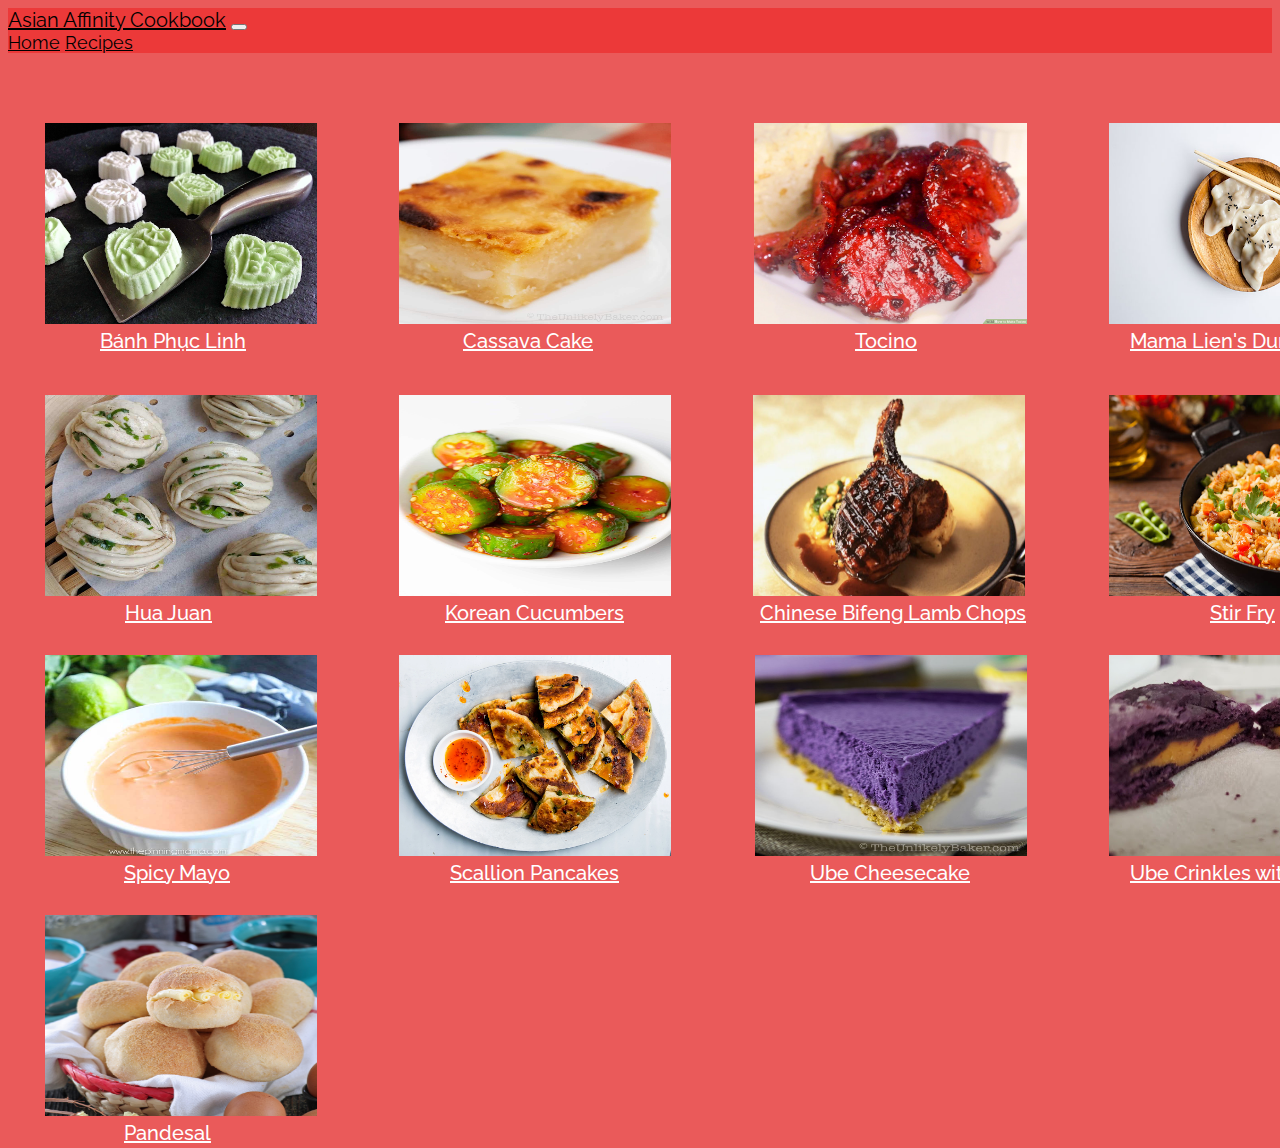
<file: recipes.html>
<!DOCTYPE html>

<html>

<head>
    <meta charset="utf-8">
    <meta name="viewport" content="width=device-width, initial-scale=1">

    <link rel="preconnect" href="https://fonts.gstatic.com">
    <link href="https://fonts.googleapis.com/css2?family=Raleway&display=swap" rel="stylesheet">

    <link href="https://cdn.jsdelivr.net/npm/bootstrap@5.0.0-beta2/dist/css/bootstrap.min.css" rel="stylesheet" integrity="sha384-BmbxuPwQa2lc/FVzBcNJ7UAyJxM6wuqIj61tLrc4wSX0szH/Ev+nYRRuWlolflfl" crossorigin="anonymous">
    <script src="https://cdn.jsdelivr.net/npm/bootstrap@5.0.0-beta2/dist/js/bootstrap.bundle.min.js" integrity="sha384-b5kHyXgcpbZJO/tY9Ul7kGkf1S0CWuKcCD38l8YkeH8z8QjE0GmW1gYU5S9FOnJ0" crossorigin="anonymous"></script>
    <link rel="stylesheet" href="https://cdnjs.cloudflare.com/ajax/libs/font-awesome/4.7.0/css/font-awesome.min.css">

    <title>AAG Cookbook</title>
    <link rel="stylesheet" href="assets/css/recipe.css" />

    <link rel="icon" href="assets/images/Browning_Logo_2019.jpg" />
</head>

<body>
    <nav class="navbar navbar-expand-lg navbar-dark " style="background-color: rgba(237, 48, 48, 0.774); font-family: 'Raleway', sans-serif; font-size: large">
        <div class="container-fluid">
            <a class="navbar-brand" href="index.html" style="font-size:20px;">Asian Affinity Cookbook</a>
            <button class="navbar-toggler" type="button" data-bs-toggle="collapse" data-bs-target="#navbarNavAltMarkup" aria-controls="navbarNavAltMarkup" aria-expanded="false" aria-label="Toggle navigation">
            <span class="navbar-toggler-icon"></span>
          </button>
            <div class="collapse navbar-collapse" id="navbarNavAltMarkup">
                <div class="navbar-nav">
                    <a class="nav-link" href="index.html">Home</a>
                    <a class="nav-link active" aria-current="page" href="recipes.html">Recipes</a>
                </div>
            </div>
        </div>
    </nav>

    <div class="images">
        <img src="assets/images/bpl.png" class="bpl">
        <img src="assets/images/ccake.png" class="ccake">
        <img src="assets/images/tpc.png" class="tpc">
        <img src="assets/images/dl.png" class="dl">
        <img src="assets/images/hj.png" class="hj">
        <img src="assets/images/kc.png" class="kc">
        <img src="assets/images/lc.png" class="lc">
        <img src="assets/images/sf.png" class="sf">
        <img src="assets/images/sm.png" class="sm">
        <img src="assets/images/sp.png" class="sp">
        <img src="assets/images/uc.png" class="uc">
        <img src="assets/images/ucc.jpg" class="ucc">
        <img src="assets/images/pa.jpg" class="pa">
    </div>

    <div class="captions">
        <div class="bpl-caption"><a href="bpl.html">Bánh Phục Linh</a></div>
        <div class="ccake-caption"><a href="ccake.html">Cassava Cake</a></div>
        <div class="tpc-caption"><a href="tpc.html">Tocino</a></div>
        <div class="dl-caption"><a href="dl.html">Mama Lien's Dumplings</a></div>
        <div class="hj-caption"><a href="hj.html">Hua Juan</a></div>
        <div class="kc-caption"><a href="kc.html">Korean Cucumbers</a></div>
        <div class="lc-caption"><a href="lc.html">Chinese Bifeng Lamb Chops</a></div>
        <div class="sf-caption"><a href="sf.html">Stir Fry</a></div>
        <div class="sm-caption"><a href="sm.html">Spicy Mayo</a></div>
        <div class="sp-caption"><a href="sp.html">Scallion Pancakes</a></div>
        <div class="uc-caption"><a href="uc.html">Ube Cheesecake</a></div>
        <div class="ucc-caption"><a href="ucc.html">Ube Crinkles with Cheese</a></div>
        <div class="pa-caption"><a href="pa.html">Pandesal</a></div>

    </div>

    <br></bre>
    <div></div>
</body>

</html>
</file>
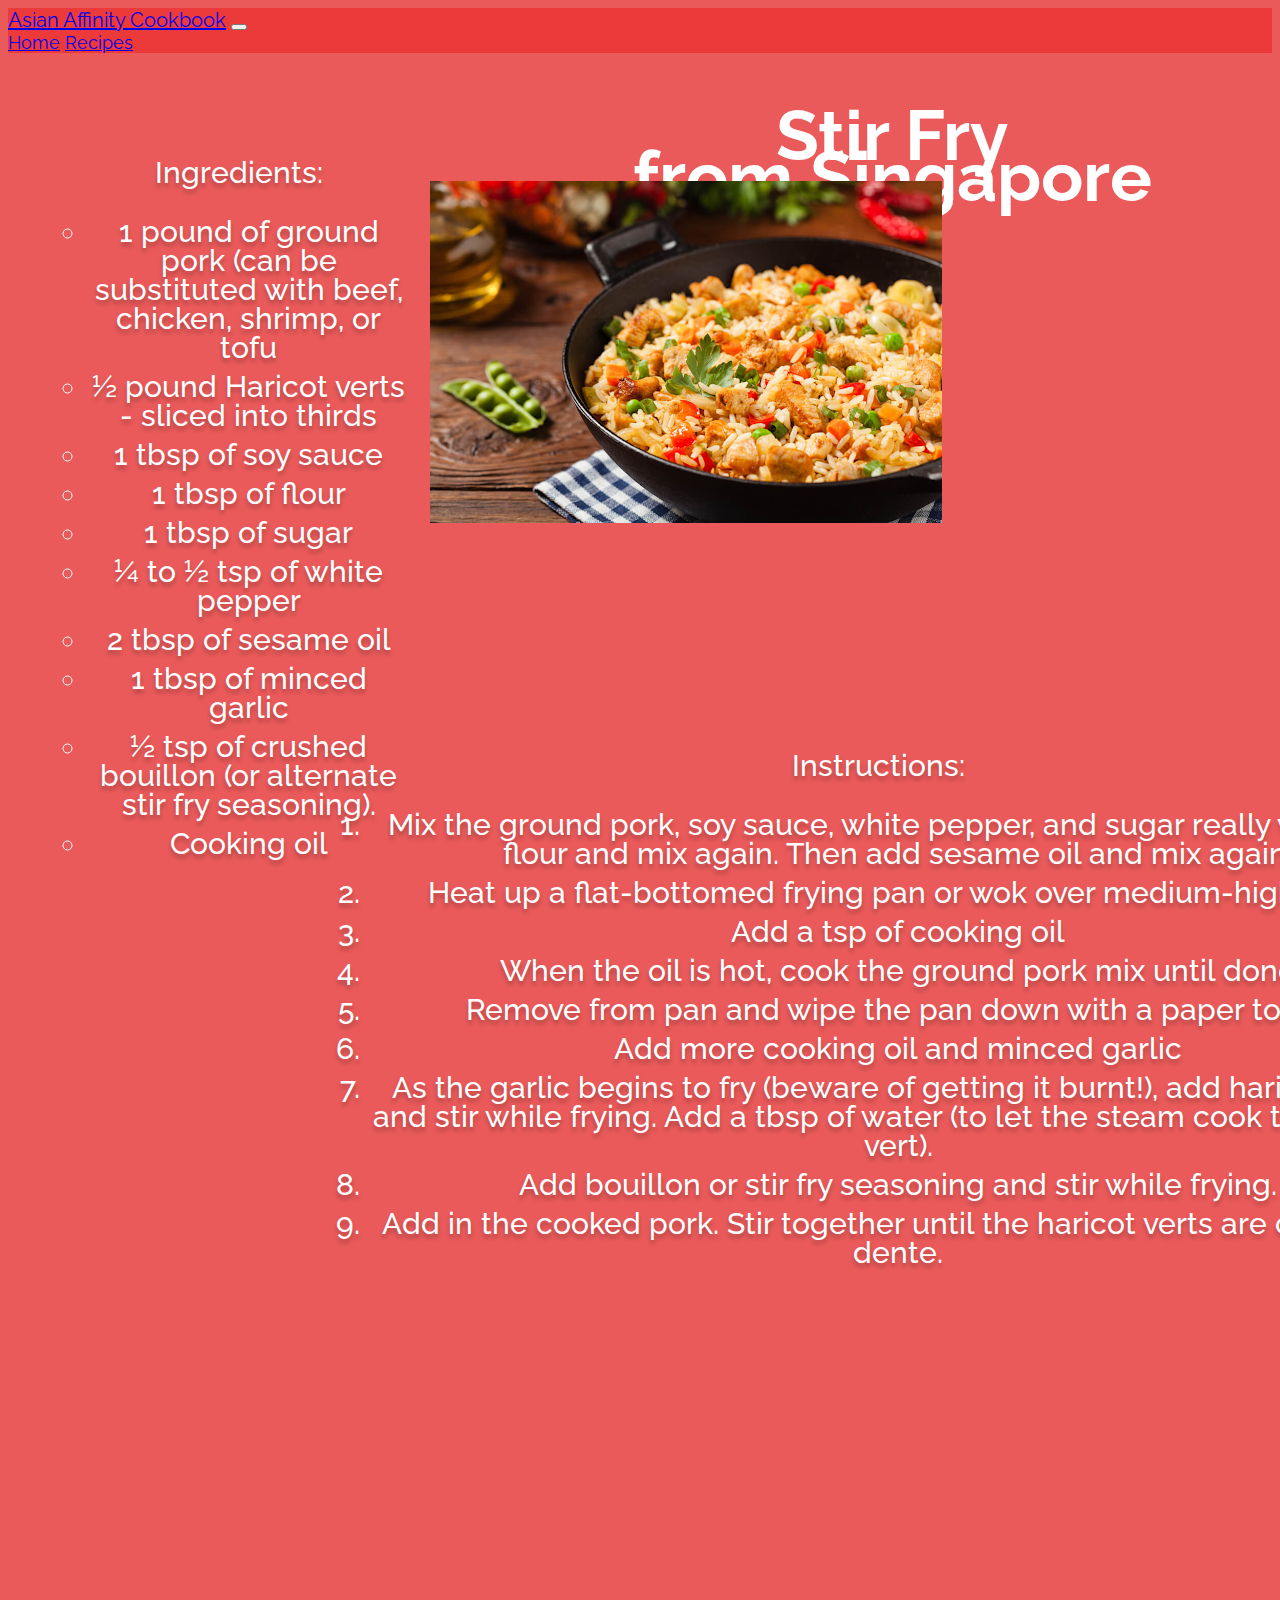
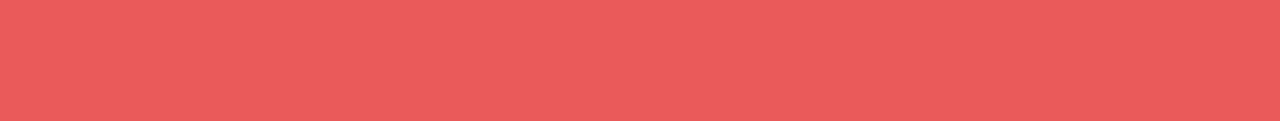
<file: sf.html>
<!DOCTYPE html>

<html>

<head>
    <meta charset="utf-8">
    <meta name="viewport" content="width=device-width, initial-scale=1">

    <link rel="preconnect" href="https://fonts.gstatic.com">
    <link href="https://fonts.googleapis.com/css2?family=Raleway&display=swap" rel="stylesheet">

    <link href="https://cdn.jsdelivr.net/npm/bootstrap@5.0.0-beta2/dist/css/bootstrap.min.css" rel="stylesheet" integrity="sha384-BmbxuPwQa2lc/FVzBcNJ7UAyJxM6wuqIj61tLrc4wSX0szH/Ev+nYRRuWlolflfl" crossorigin="anonymous">
    <script src="https://cdn.jsdelivr.net/npm/bootstrap@5.0.0-beta2/dist/js/bootstrap.bundle.min.js" integrity="sha384-b5kHyXgcpbZJO/tY9Ul7kGkf1S0CWuKcCD38l8YkeH8z8QjE0GmW1gYU5S9FOnJ0" crossorigin="anonymous"></script>
    <link rel="stylesheet" href="https://cdnjs.cloudflare.com/ajax/libs/font-awesome/4.7.0/css/font-awesome.min.css">

    <title>AAG Cookbook</title>
    <link rel="stylesheet" href="assets/css/sf.css" />

    <link rel="icon" href="assets/images/Browning_Logo_2019.jpg" />
</head>

<body>
    <nav class="navbar navbar-expand-lg navbar-dark " style="background-color: rgba(237, 48, 48, 0.774); font-family: 'Raleway', sans-serif; font-size: large">
        <div class="container-fluid">
            <a class="navbar-brand" href="index.html" style="font-size:20px;">Asian Affinity Cookbook</a>
            <button class="navbar-toggler" type="button" data-bs-toggle="collapse" data-bs-target="#navbarNavAltMarkup" aria-controls="navbarNavAltMarkup" aria-expanded="false" aria-label="Toggle navigation">
            <span class="navbar-toggler-icon"></span>
          </button>
            <div class="collapse navbar-collapse" id="navbarNavAltMarkup">
                <div class="navbar-nav">
                    <a class="nav-link" href="index.html">Home</a>
                    <a class="nav-link active" aria-current="page" href="recipes.html">Recipes</a>
                </div>
            </div>
        </div>
    </nav>

    <div class="food_title">
        <h1>Stir Fry<br> from Singapore</h1>
    </div>

    <div class="food_image">
        <img src="assets/images/sf.png">
    </div>
    <div class="ingredients">
        <p class="ing-title">Ingredients: </p>
        <ul>
            <ul>
                <li>1 pound of ground pork (can be substituted with beef, chicken, shrimp, or tofu </li>
                <li>½ pound Haricot verts - sliced into thirds</li>
                <li>1 tbsp of soy sauce</li>
                <li>1 tbsp of flour</li>
                <li>1 tbsp of sugar</li>
                <li>¼ to ½ tsp of white pepper</li>
                <li>2 tbsp of sesame oil </li>
                <li>1 tbsp of minced garlic</li>
                <li>½ tsp of crushed bouillon (or alternate stir fry seasoning). </li>
                <li>Cooking oil</li>
            </ul>
        </ul>
    </div>

    <br>

    <div class="instructions">
        <p class="in-title">Instructions:</p>
        <ol>
            <li>Mix the ground pork, soy sauce, white pepper, and sugar really well. Add flour and mix again. Then add sesame oil and mix again.</li>
            <li>Heat up a flat-bottomed frying pan or wok over medium-high heat</li>
            <li>Add a tsp of cooking oil</li>
            <li>When the oil is hot, cook the ground pork mix until done</li>
            <li>Remove from pan and wipe the pan down with a paper towel</li>
            <li>Add more cooking oil and minced garlic</li>
            <li>As the garlic begins to fry (beware of getting it burnt!), add haricot verts and stir while frying. Add a tbsp of water (to let the steam cook the haricot vert). </li>
            <li>Add bouillon or stir fry seasoning and stir while frying. </li>
            <li>Add in the cooked pork. Stir together until the haricot verts are cooked al dente.</li>
        </ol>
    </div>

    <br>
    <br>
    <br>
</body>

</html>
</file>
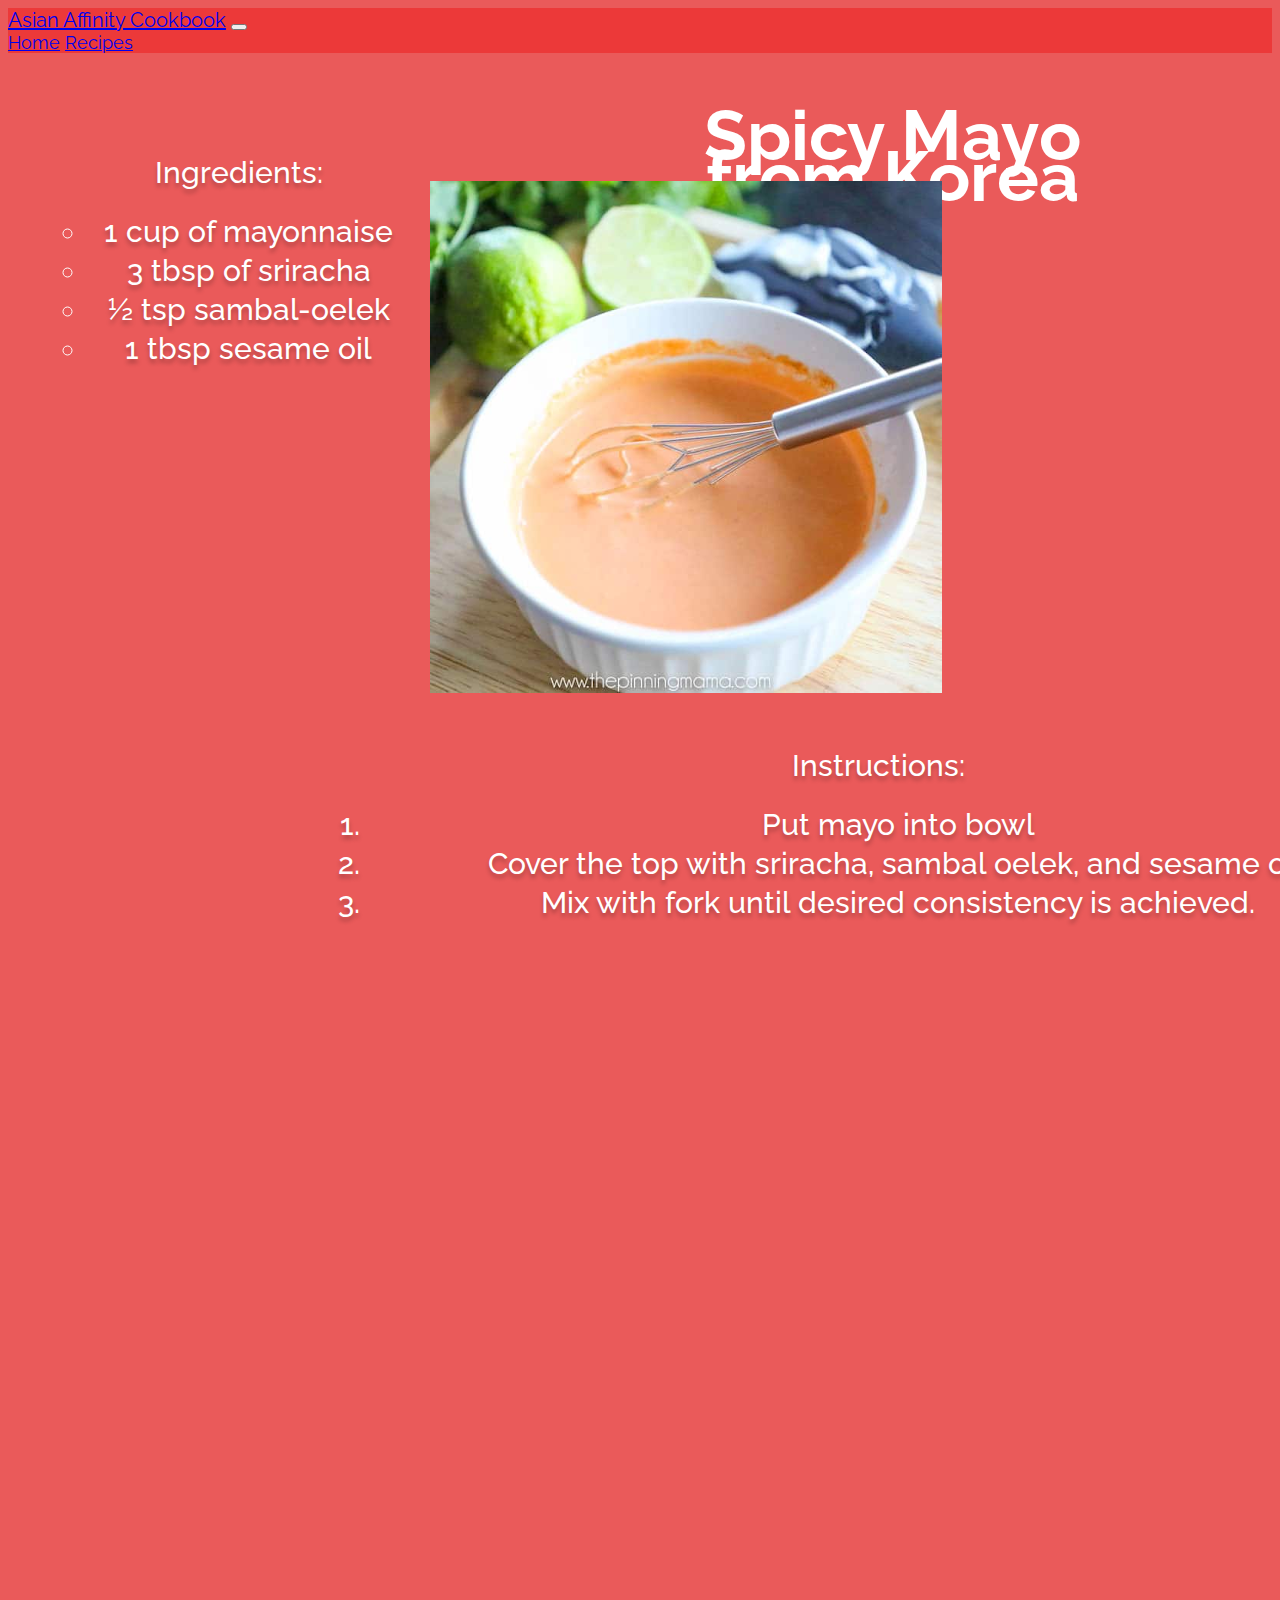
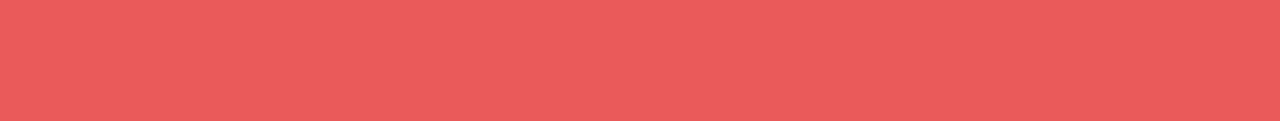
<file: sm.html>
<!DOCTYPE html>

<html>

<head>
    <meta charset="utf-8">
    <meta name="viewport" content="width=device-width, initial-scale=1">

    <link rel="preconnect" href="https://fonts.gstatic.com">
    <link href="https://fonts.googleapis.com/css2?family=Raleway&display=swap" rel="stylesheet">

    <link href="https://cdn.jsdelivr.net/npm/bootstrap@5.0.0-beta2/dist/css/bootstrap.min.css" rel="stylesheet" integrity="sha384-BmbxuPwQa2lc/FVzBcNJ7UAyJxM6wuqIj61tLrc4wSX0szH/Ev+nYRRuWlolflfl" crossorigin="anonymous">
    <script src="https://cdn.jsdelivr.net/npm/bootstrap@5.0.0-beta2/dist/js/bootstrap.bundle.min.js" integrity="sha384-b5kHyXgcpbZJO/tY9Ul7kGkf1S0CWuKcCD38l8YkeH8z8QjE0GmW1gYU5S9FOnJ0" crossorigin="anonymous"></script>
    <link rel="stylesheet" href="https://cdnjs.cloudflare.com/ajax/libs/font-awesome/4.7.0/css/font-awesome.min.css">

    <title>AAG Cookbook</title>
    <link rel="stylesheet" href="assets/css/sm.css" />

    <link rel="icon" href="assets/images/Browning_Logo_2019.jpg" />
</head>

<body>
    <nav class="navbar navbar-expand-lg navbar-dark " style="background-color: rgba(237, 48, 48, 0.774); font-family: 'Raleway', sans-serif; font-size: large">
        <div class="container-fluid">
            <a class="navbar-brand" href="index.html" style="font-size:20px;">Asian Affinity Cookbook</a>
            <button class="navbar-toggler" type="button" data-bs-toggle="collapse" data-bs-target="#navbarNavAltMarkup" aria-controls="navbarNavAltMarkup" aria-expanded="false" aria-label="Toggle navigation">
            <span class="navbar-toggler-icon"></span>
          </button>
            <div class="collapse navbar-collapse" id="navbarNavAltMarkup">
                <div class="navbar-nav">
                    <a class="nav-link" href="index.html">Home</a>
                    <a class="nav-link active" aria-current="page" href="recipes.html">Recipes</a>
                </div>
            </div>
        </div>
    </nav>

    <div class="food_title">
        <h1>Spicy Mayo<br> from Korea</h1>
    </div>

    <div class="food_image">
        <img src="assets/images/sm.png">
    </div>
    <div class="ingredients">
        <p class="ing-title">Ingredients: </p>
        <ul>
            <ul>
                <li>1 cup of mayonnaise </li>
                <li>3 tbsp of sriracha</li>
                <li>½ tsp sambal-oelek </li>
                <li>1 tbsp sesame oil</li>
            </ul>
        </ul>
    </div>

    <br>

    <div class="instructions">
        <p class="in-title">Instructions:</p>
        <ol>
            <li>Put mayo into bowl </li>
            <li>Cover the top with sriracha, sambal oelek, and sesame oil. </li>
            <li>Mix with fork until desired consistency is achieved.</li>
        </ol>
    </div>

    <br>
    <br>
    <br>
</body>

</html>
</file>
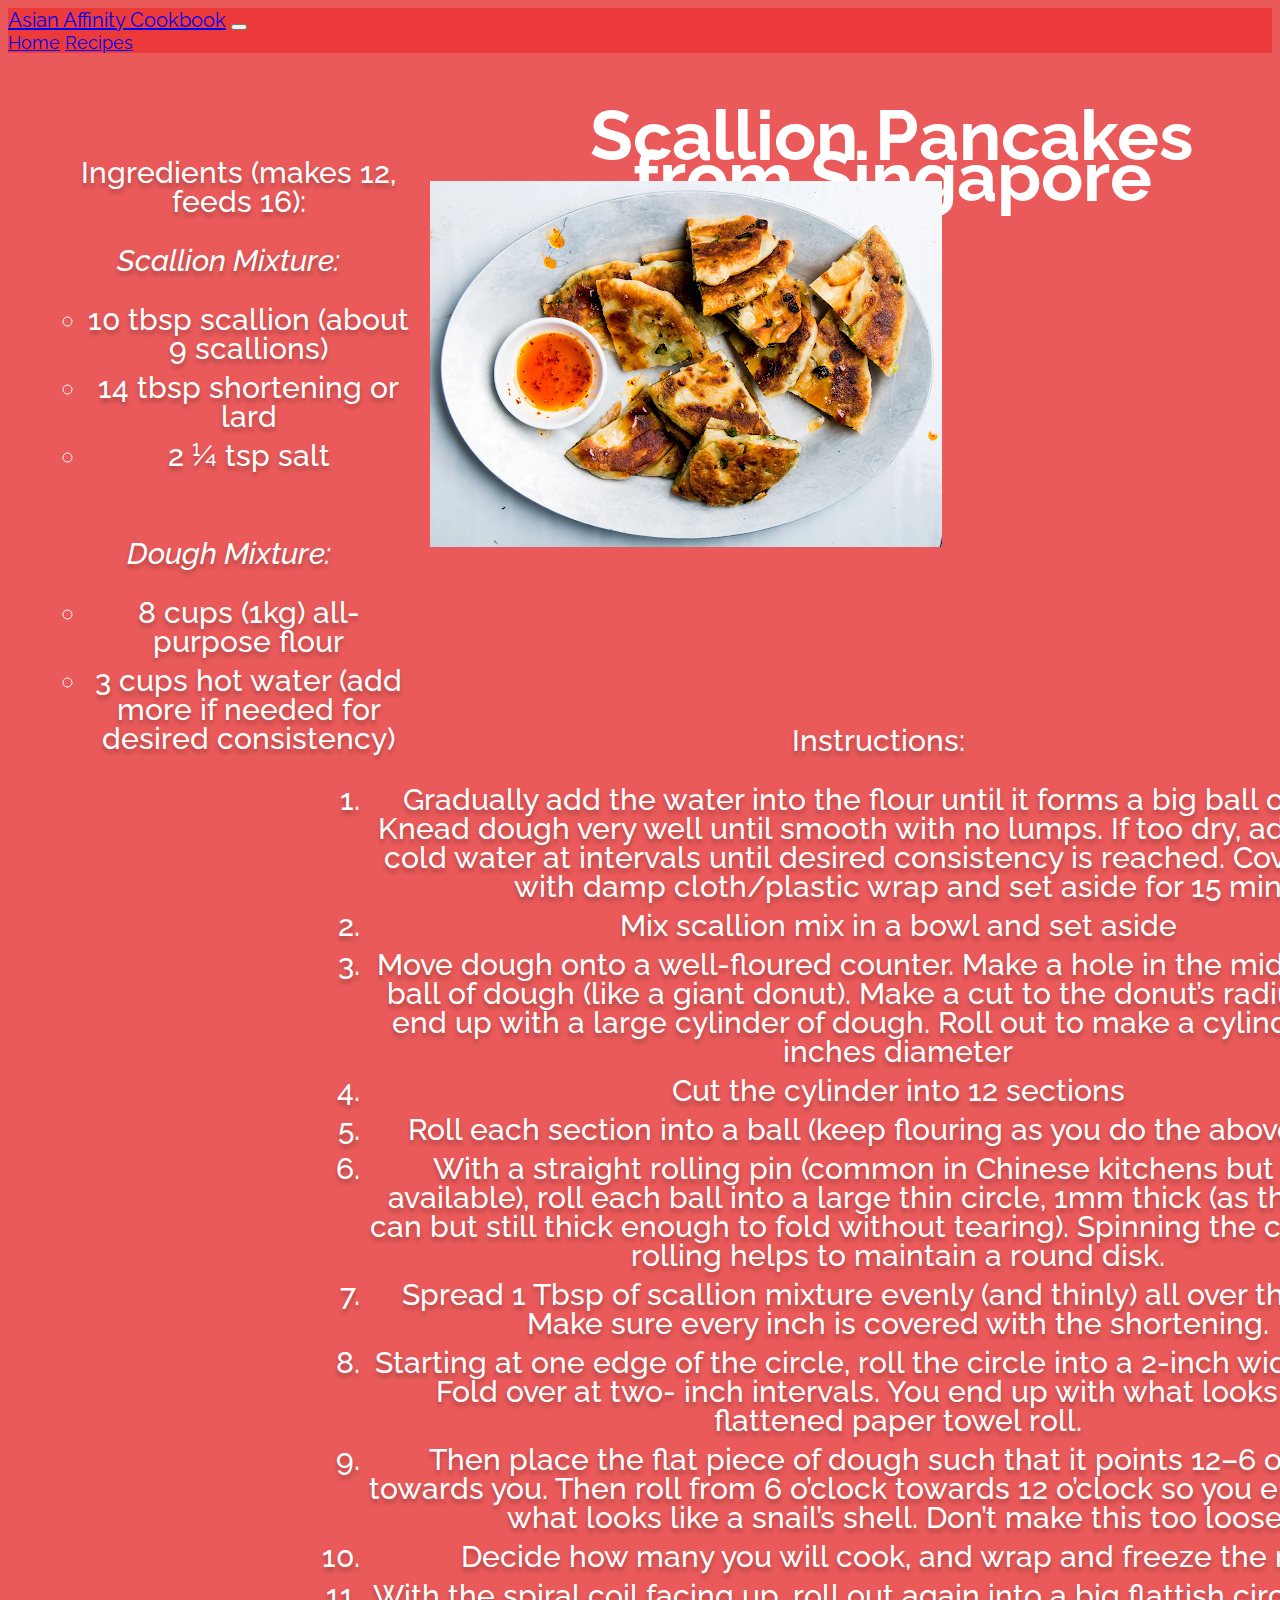
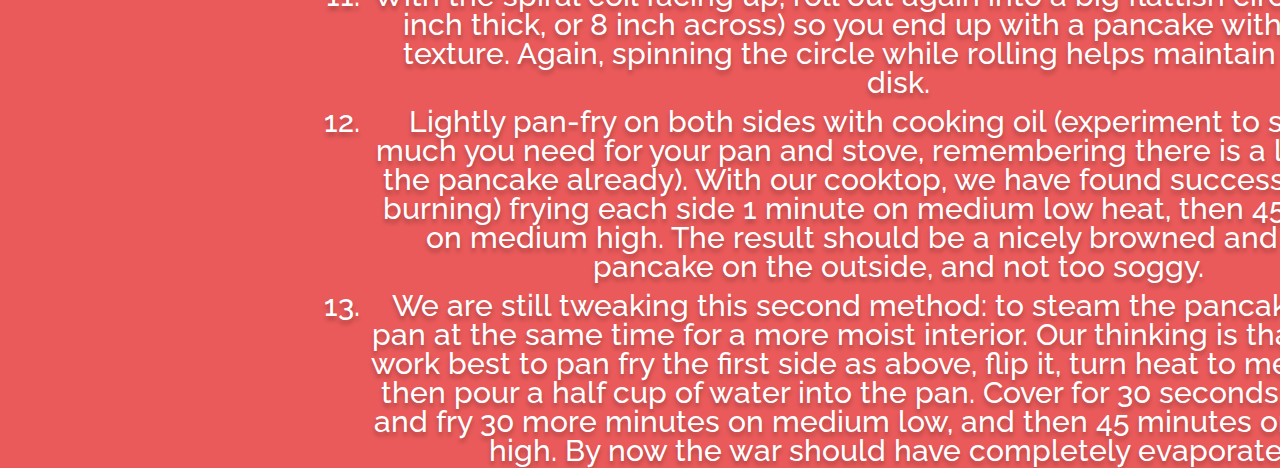
<file: sp.html>
<!DOCTYPE html>

<html>

<head>
    <meta charset="utf-8">
    <meta name="viewport" content="width=device-width, initial-scale=1">

    <link rel="preconnect" href="https://fonts.gstatic.com">
    <link href="https://fonts.googleapis.com/css2?family=Raleway&display=swap" rel="stylesheet">

    <link href="https://cdn.jsdelivr.net/npm/bootstrap@5.0.0-beta2/dist/css/bootstrap.min.css" rel="stylesheet" integrity="sha384-BmbxuPwQa2lc/FVzBcNJ7UAyJxM6wuqIj61tLrc4wSX0szH/Ev+nYRRuWlolflfl" crossorigin="anonymous">
    <script src="https://cdn.jsdelivr.net/npm/bootstrap@5.0.0-beta2/dist/js/bootstrap.bundle.min.js" integrity="sha384-b5kHyXgcpbZJO/tY9Ul7kGkf1S0CWuKcCD38l8YkeH8z8QjE0GmW1gYU5S9FOnJ0" crossorigin="anonymous"></script>
    <link rel="stylesheet" href="https://cdnjs.cloudflare.com/ajax/libs/font-awesome/4.7.0/css/font-awesome.min.css">

    <title>AAG Cookbook</title>
    <link rel="stylesheet" href="assets/css/sp.css" />

    <link rel="icon" href="assets/images/Browning_Logo_2019.jpg" />
</head>

<body>
    <nav class="navbar navbar-expand-lg navbar-dark " style="background-color: rgba(237, 48, 48, 0.774); font-family: 'Raleway', sans-serif; font-size: large">
        <div class="container-fluid">
            <a class="navbar-brand" href="index.html" style="font-size:20px;">Asian Affinity Cookbook</a>
            <button class="navbar-toggler" type="button" data-bs-toggle="collapse" data-bs-target="#navbarNavAltMarkup" aria-controls="navbarNavAltMarkup" aria-expanded="false" aria-label="Toggle navigation">
            <span class="navbar-toggler-icon"></span>
          </button>
            <div class="collapse navbar-collapse" id="navbarNavAltMarkup">
                <div class="navbar-nav">
                    <a class="nav-link" href="index.html">Home</a>
                    <a class="nav-link active" aria-current="page" href="recipes.html">Recipes</a>
                </div>
            </div>
        </div>
    </nav>

    <div class="food_title">
        <h1>Scallion Pancakes<br> from Singapore</h1>
    </div>

    <div class="food_image">
        <img src="assets/images/sp.png">
    </div>
    <div class="ingredients">
        <p class="ing-title">Ingredients (makes 12, feeds 16): </p>
        <ul>
            <p><i>Scallion Mixture: </i></p>
            <ul>
                <li>10 tbsp scallion (about 9 scallions) </li>
                <li>14 tbsp shortening or lard</li>
                <li>2 ¼ tsp salt</li>
            </ul>
            <br>
            <p><i>Dough Mixture:</i></p>
            <ul>
                <li>8 cups (1kg) all-purpose flour</li>
                <li>3 cups hot water (add more if needed for desired consistency)</li>
            </ul>
        </ul>
    </div>

    <br>

    <div class="instructions">
        <p class="in-title">Instructions:</p>
        <ol>
            <li>Gradually add the water into the flour until it forms a big ball of dough Knead dough very well until smooth with no lumps. If too dry, add drips of cold water at intervals until desired consistency is reached. Cover dough with damp cloth/plastic
                wrap and set aside for 15 min</li>
            <li>
                Mix scallion mix in a bowl and set aside</li>
            <li>
                Move dough onto a well-floured counter. Make a hole in the middle of the ball of dough (like a giant donut). Make a cut to the donut’s radius so you end up with a large cylinder of dough. Roll out to make a cylinder of 2-3 inches diameter</li>
            <li>
                Cut the cylinder into 12 sections</li>
            <li>
                Roll each section into a ball (keep flouring as you do the above steps)</li>
            <li>
                With a straight rolling pin (common in Chinese kitchens but easily available), roll each ball into a large thin circle, 1mm thick (as thin as you can but still thick enough to fold without tearing). Spinning the circle while rolling helps to maintain
                a round disk.</li>
            <li>
                Spread 1 Tbsp of scallion mixture evenly (and thinly) all over the circle. Make sure every inch is covered with the shortening.</li>
            <li>
                Starting at one edge of the circle, roll the circle into a 2-inch wide flat roll. Fold over at two- inch intervals. You end up with what looks like a flattened paper towel roll.</li>
            <li>
                Then place the flat piece of dough such that it points 12–6 o’clock, towards you. Then roll from 6 o’clock towards 12 o’clock so you end up with what looks like a snail’s shell. Don’t make this too loose.</li>
            <li>
                Decide how many you will cook, and wrap and freeze the rest.</li>
            <li>
                With the spiral coil facing up, roll out again into a big flattish circle (half an inch thick, or 8 inch across) so you end up with a pancake with a spiral texture. Again, spinning the circle while rolling helps maintain a round disk.</li>
            <li>
                Lightly pan-fry on both sides with cooking oil (experiment to see how much you need for your pan and stove, remembering there is a lot of oil in the pancake already). With our cooktop, we have found success (to avoid burning) frying each side 1 minute
                on medium low heat, then 45 seconds on medium high. The result should be a nicely browned and crispy pancake on the outside, and not too soggy.</li>
            <li>
                We are still tweaking this second method: to steam the pancake on the pan at the same time for a more moist interior. Our thinking is that it would work best to pan fry the first side as above, flip it, turn heat to medium low, then pour a half cup of
                water into the pan. Cover for 30 seconds. Uncover, and fry 30 more minutes on medium low, and then 45 minutes on medium high. By now the war should have completely evaporated.</li>
        </ol>
    </div>

    <br>
    <br>
    <br>
</body>

</html>
</file>
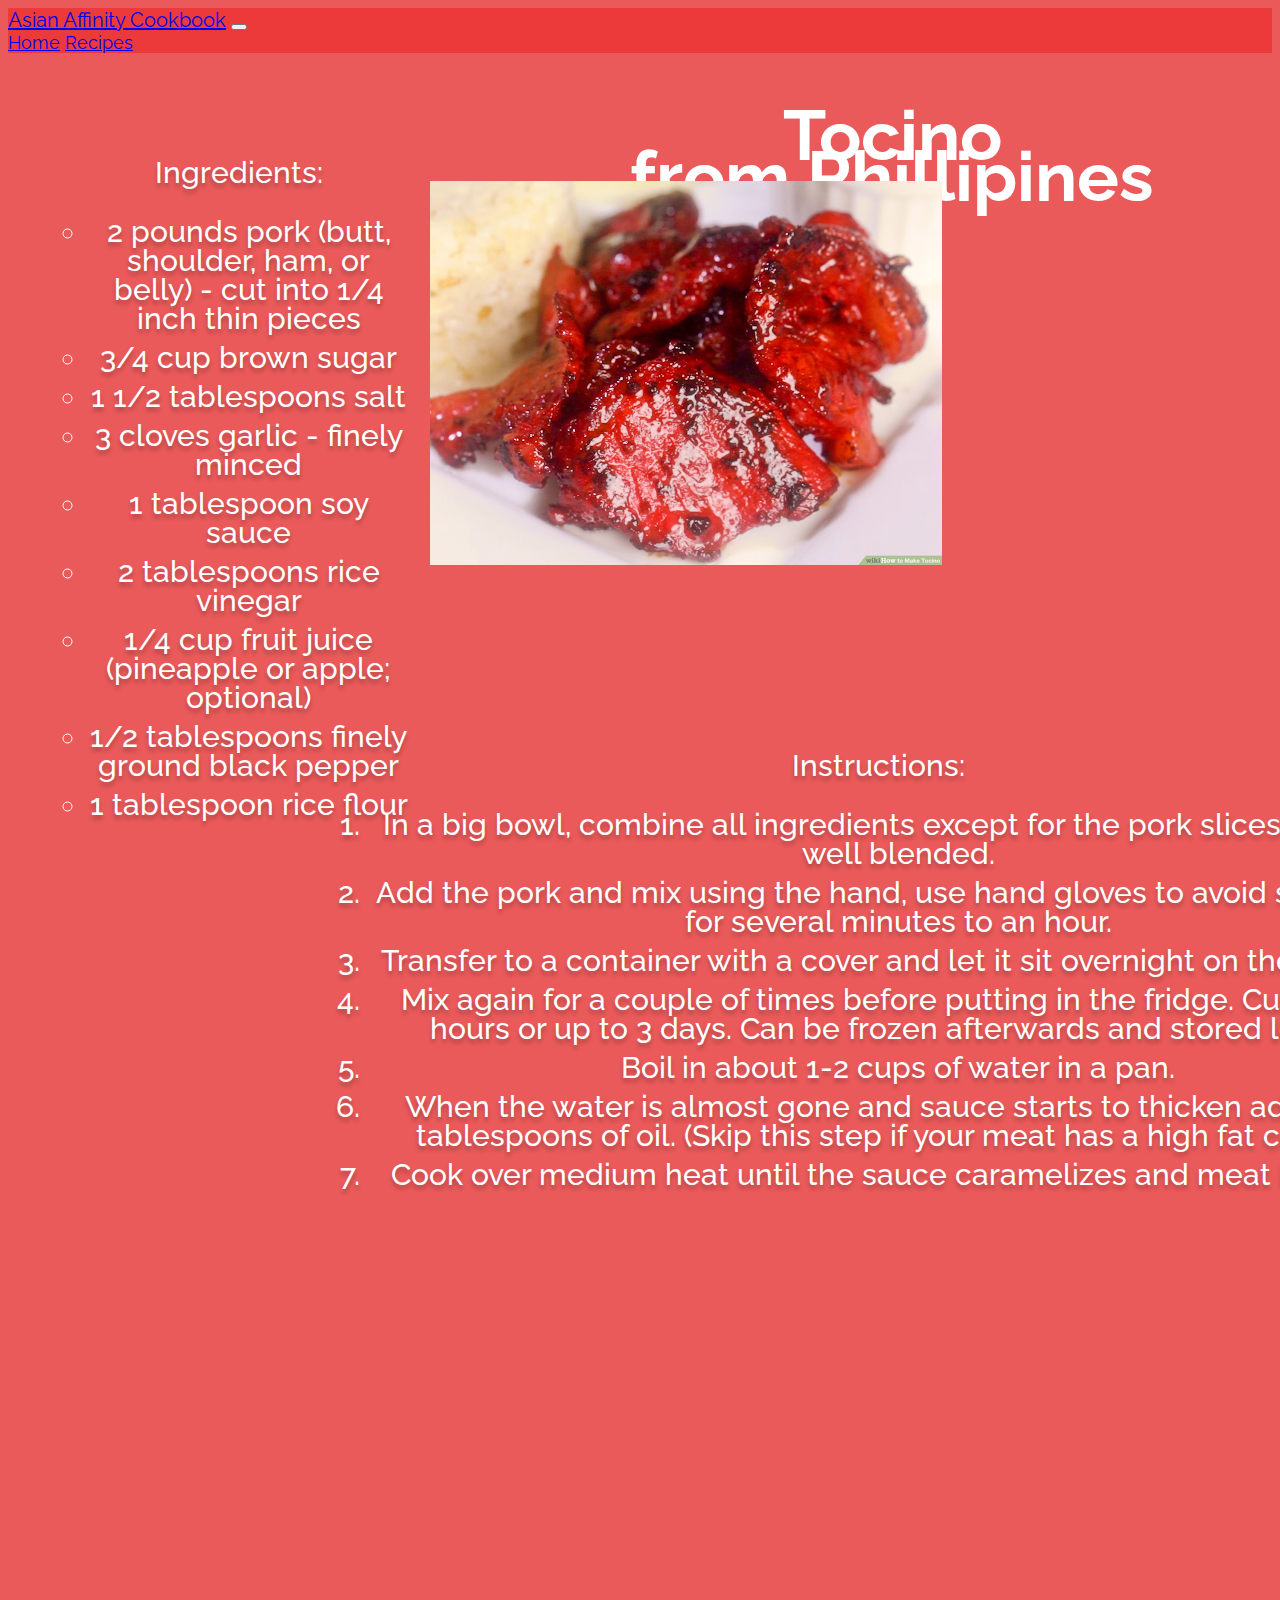
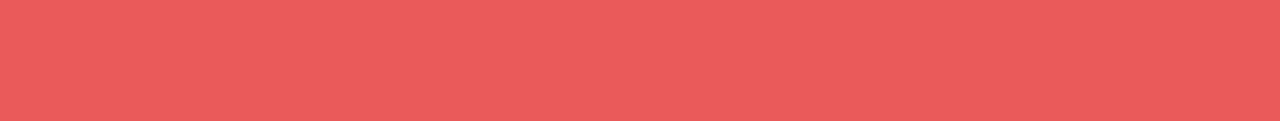
<file: tpc.html>
<!DOCTYPE html>

<html>

<head>
    <meta charset="utf-8">
    <meta name="viewport" content="width=device-width, initial-scale=1">

    <link rel="preconnect" href="https://fonts.gstatic.com">
    <link href="https://fonts.googleapis.com/css2?family=Raleway&display=swap" rel="stylesheet">

    <link href="https://cdn.jsdelivr.net/npm/bootstrap@5.0.0-beta2/dist/css/bootstrap.min.css" rel="stylesheet" integrity="sha384-BmbxuPwQa2lc/FVzBcNJ7UAyJxM6wuqIj61tLrc4wSX0szH/Ev+nYRRuWlolflfl" crossorigin="anonymous">
    <script src="https://cdn.jsdelivr.net/npm/bootstrap@5.0.0-beta2/dist/js/bootstrap.bundle.min.js" integrity="sha384-b5kHyXgcpbZJO/tY9Ul7kGkf1S0CWuKcCD38l8YkeH8z8QjE0GmW1gYU5S9FOnJ0" crossorigin="anonymous"></script>
    <link rel="stylesheet" href="https://cdnjs.cloudflare.com/ajax/libs/font-awesome/4.7.0/css/font-awesome.min.css">

    <title>AAG Cookbook</title>
    <link rel="stylesheet" href="assets/css/tpc.css" />

    <link rel="icon" href="assets/images/Browning_Logo_2019.jpg" />
</head>

<body>
    <nav class="navbar navbar-expand-lg navbar-dark " style="background-color: rgba(237, 48, 48, 0.774); font-family: 'Raleway', sans-serif; font-size: large">
        <div class="container-fluid">
            <a class="navbar-brand" href="index.html" style="font-size:20px;">Asian Affinity Cookbook</a>
            <button class="navbar-toggler" type="button" data-bs-toggle="collapse" data-bs-target="#navbarNavAltMarkup" aria-controls="navbarNavAltMarkup" aria-expanded="false" aria-label="Toggle navigation">
            <span class="navbar-toggler-icon"></span>
          </button>
            <div class="collapse navbar-collapse" id="navbarNavAltMarkup">
                <div class="navbar-nav">
                    <a class="nav-link" href="index.html">Home</a>
                    <a class="nav-link active" aria-current="page" href="recipes.html">Recipes</a>
                </div>
            </div>
        </div>
    </nav>

    <div class="food_title">
        <h1>Tocino<br> from Phillipines</h1>
    </div>

    <div class="food_image">
        <img src="assets/images/tpc.png">
    </div>
    <div class="ingredients">
        <p class="ing-title">Ingredients: </p>
        <ul>
            <ul>
                <li>2 pounds pork (butt, shoulder, ham, or belly) - cut into 1/4 inch thin pieces</li>
                <li>3/4 cup brown sugar</li>
                <li>1 1/2 tablespoons salt</li>
                <li>3 cloves garlic - finely minced</li>
                <li>1 tablespoon soy sauce</li>
                <li>2 tablespoons rice vinegar</li>
                <li>1/4 cup fruit juice (pineapple or apple; optional)</li>
                <li>1/2 tablespoons finely ground black pepper</li>
                <li>1 tablespoon rice flour</li>
            </ul>
        </ul>
    </div>

    <br>

    <div class="instructions">
        <p class="in-title">Instructions:</p>
        <ol>
            <li>In a big bowl, combine all ingredients except for the pork slices. Mix until well blended.</li>
            <li>Add the pork and mix using the hand, use hand gloves to avoid stains. Mix for several minutes to an hour.</li>
            <li>Transfer to a container with a cover and let it sit overnight on the counter.</li>
            <li>Mix again for a couple of times before putting in the fridge. Cure for 24 hours or up to 3 days. Can be frozen afterwards and stored longer.</li>
            <li>Boil in about 1-2 cups of water in a pan.</li>
            <li>When the water is almost gone and sauce starts to thicken add in 3-4 tablespoons of oil. (Skip this step if your meat has a high fat content.</li>
            <li>Cook over medium heat until the sauce caramelizes and meat is brown.</li>

        </ol>
    </div>

    <br>
    <br>
    <br>
</body>

</html>
</file>
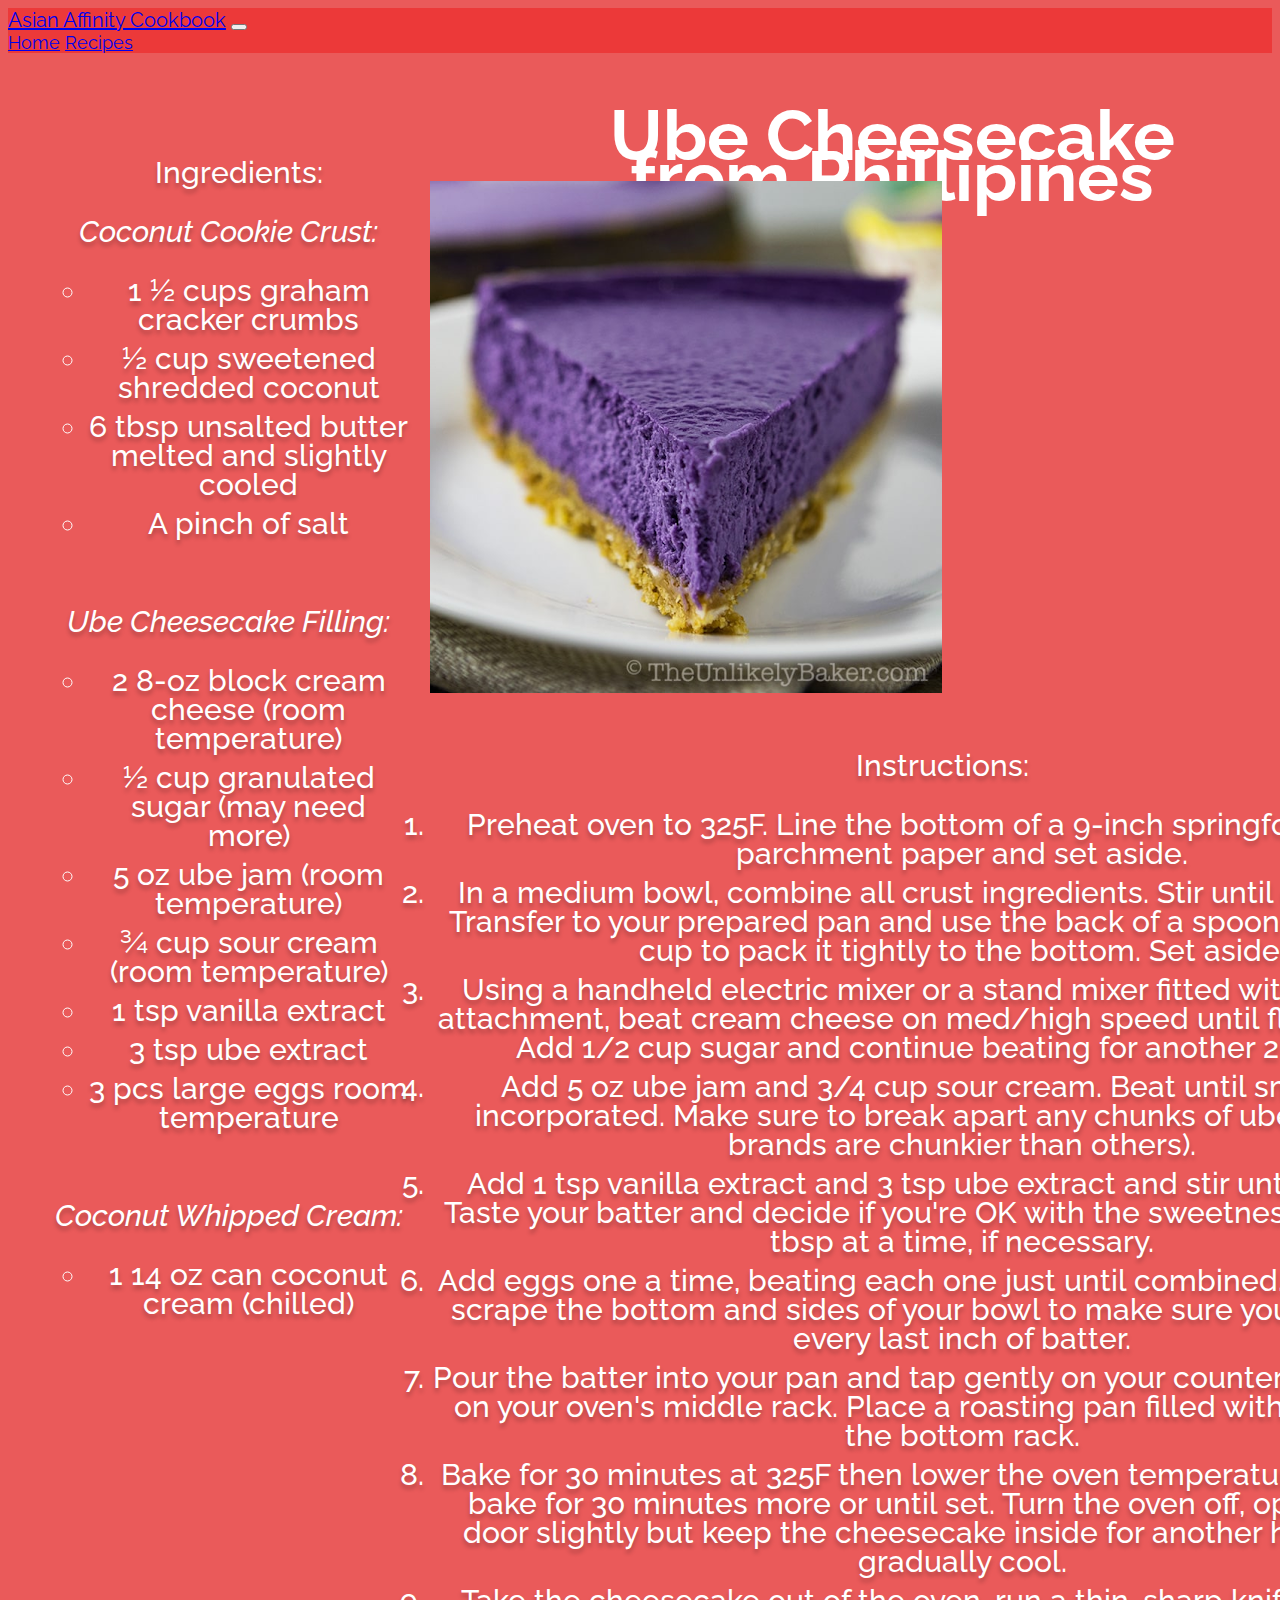
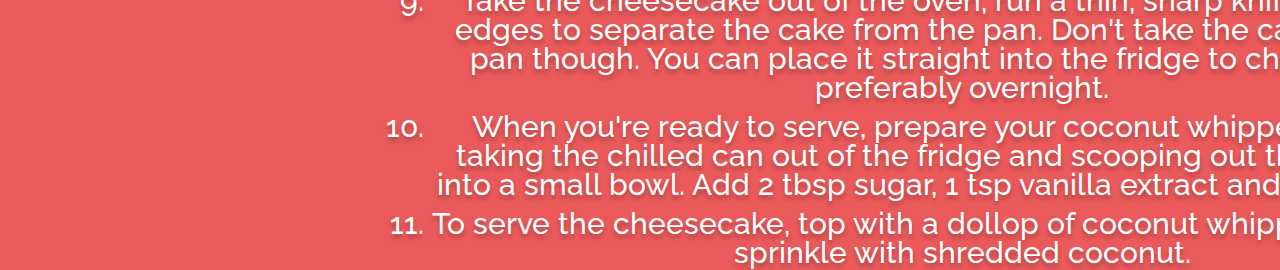
<file: uc.html>
<!DOCTYPE html>

<html>

<head>
    <meta charset="utf-8">
    <meta name="viewport" content="width=device-width, initial-scale=1">

    <link rel="preconnect" href="https://fonts.gstatic.com">
    <link href="https://fonts.googleapis.com/css2?family=Raleway&display=swap" rel="stylesheet">

    <link href="https://cdn.jsdelivr.net/npm/bootstrap@5.0.0-beta2/dist/css/bootstrap.min.css" rel="stylesheet" integrity="sha384-BmbxuPwQa2lc/FVzBcNJ7UAyJxM6wuqIj61tLrc4wSX0szH/Ev+nYRRuWlolflfl" crossorigin="anonymous">
    <script src="https://cdn.jsdelivr.net/npm/bootstrap@5.0.0-beta2/dist/js/bootstrap.bundle.min.js" integrity="sha384-b5kHyXgcpbZJO/tY9Ul7kGkf1S0CWuKcCD38l8YkeH8z8QjE0GmW1gYU5S9FOnJ0" crossorigin="anonymous"></script>
    <link rel="stylesheet" href="https://cdnjs.cloudflare.com/ajax/libs/font-awesome/4.7.0/css/font-awesome.min.css">

    <title>AAG Cookbook</title>
    <link rel="stylesheet" href="assets/css/uc.css" />

    <link rel="icon" href="assets/images/Browning_Logo_2019.jpg" />
</head>

<body>
    <nav class="navbar navbar-expand-lg navbar-dark " style="background-color: rgba(237, 48, 48, 0.774); font-family: 'Raleway', sans-serif; font-size: large">
        <div class="container-fluid">
            <a class="navbar-brand" href="index.html" style="font-size:20px;">Asian Affinity Cookbook</a>
            <button class="navbar-toggler" type="button" data-bs-toggle="collapse" data-bs-target="#navbarNavAltMarkup" aria-controls="navbarNavAltMarkup" aria-expanded="false" aria-label="Toggle navigation">
            <span class="navbar-toggler-icon"></span>
          </button>
            <div class="collapse navbar-collapse" id="navbarNavAltMarkup">
                <div class="navbar-nav">
                    <a class="nav-link" href="index.html">Home</a>
                    <a class="nav-link active" aria-current="page" href="recipes.html">Recipes</a>
                </div>
            </div>
        </div>
    </nav>

    <div class="food_title">
        <h1>Ube Cheesecake<br> from Phillipines</h1>
    </div>

    <div class="food_image">
        <img src="assets/images/uc.png">
    </div>
    <div class="ingredients">
        <p class="ing-title">Ingredients: </p>
        <ul>
            <p><i>Coconut Cookie Crust: </i></p>
            <ul>
                <li>1 ½ cups graham cracker crumbs </li>
                <li>½ cup sweetened shredded coconut</li>
                <li>6 tbsp unsalted butter melted and slightly cooled</li>
                <li>A pinch of salt</li>
            </ul>
            <br>
            <p><i>Ube Cheesecake Filling: </i></p>
            <ul>
                <li>2 8-oz block cream cheese (room temperature)</li>
                <li>½ cup granulated sugar (may need more) </li>
                <li>5 oz ube jam (room temperature) </li>
                <li>¾ cup sour cream (room temperature)</li>
                <li>1 tsp vanilla extract</li>
                <li>3 tsp ube extract</li>
                <li>3 pcs large eggs room temperature</li>
            </ul>
            <br>
            <p><i>Coconut Whipped Cream:</i></p>
            <ul>
                <li>1 14 oz can coconut cream (chilled)</li>
            </ul>

        </ul>
    </div>

    <br>

    <div class="instructions">
        <p class="in-title">Instructions:</p>
        <ol>
            <li>Preheat oven to 325F. Line the bottom of a 9-inch springform pan with parchment paper and set aside.</li>
            <li>
                In a medium bowl, combine all crust ingredients. Stir until evenly moist. Transfer to your prepared pan and use the back of a spoon or measuring cup to pack it tightly to the bottom. Set aside.</li>
            <li>
                Using a handheld electric mixer or a stand mixer fitted with the paddle attachment, beat cream cheese on med/high speed until fluffy (2-3 mins). Add 1/2 cup sugar and continue beating for another 2 minutes.</li>
            <li>
                Add 5 oz ube jam and 3/4 cup sour cream. Beat until smooth and incorporated. Make sure to break apart any chunks of ube jam (some brands are chunkier than others).</li>
            <li>
                Add 1 tsp vanilla extract and 3 tsp ube extract and stir until combined. Taste your batter and decide if you're OK with the sweetness. Add sugar 1 tbsp at a time, if necessary.</li>
            <li>
                Add eggs one a time, beating each one just until combined. Remember to scrape the bottom and sides of your bowl to make sure you're getting to every last inch of batter.</li>
            <li>
                Pour the batter into your pan and tap gently on your counter. Place the pan on your oven's middle rack. Place a roasting pan filled with hot water on the bottom rack.</li>
            <li>
                Bake for 30 minutes at 325F then lower the oven temperature to 300F and bake for 30 minutes more or until set. Turn the oven off, open the oven door slightly but keep the cheesecake inside for another hour so it can gradually cool.</li>
            <li>
                Take the cheesecake out of the oven, run a thin, sharp knife around the edges to separate the cake from the pan. Don't take the cake out of the pan though. You can place it straight into the fridge to chill 6-8 hours, preferably overnight.</li>
            <li>
                When you're ready to serve, prepare your coconut whipped cream by taking the chilled can out of the fridge and scooping out the solid parts into a small bowl. Add 2 tbsp sugar, 1 tsp vanilla extract and beat until stiff.</li>
            <li>
                To serve the cheesecake, top with a dollop of coconut whipped cream and sprinkle with shredded coconut.</li>
        </ol>
    </div>

    <br>
    <br>
    <br>
</body>

</html>
</file>
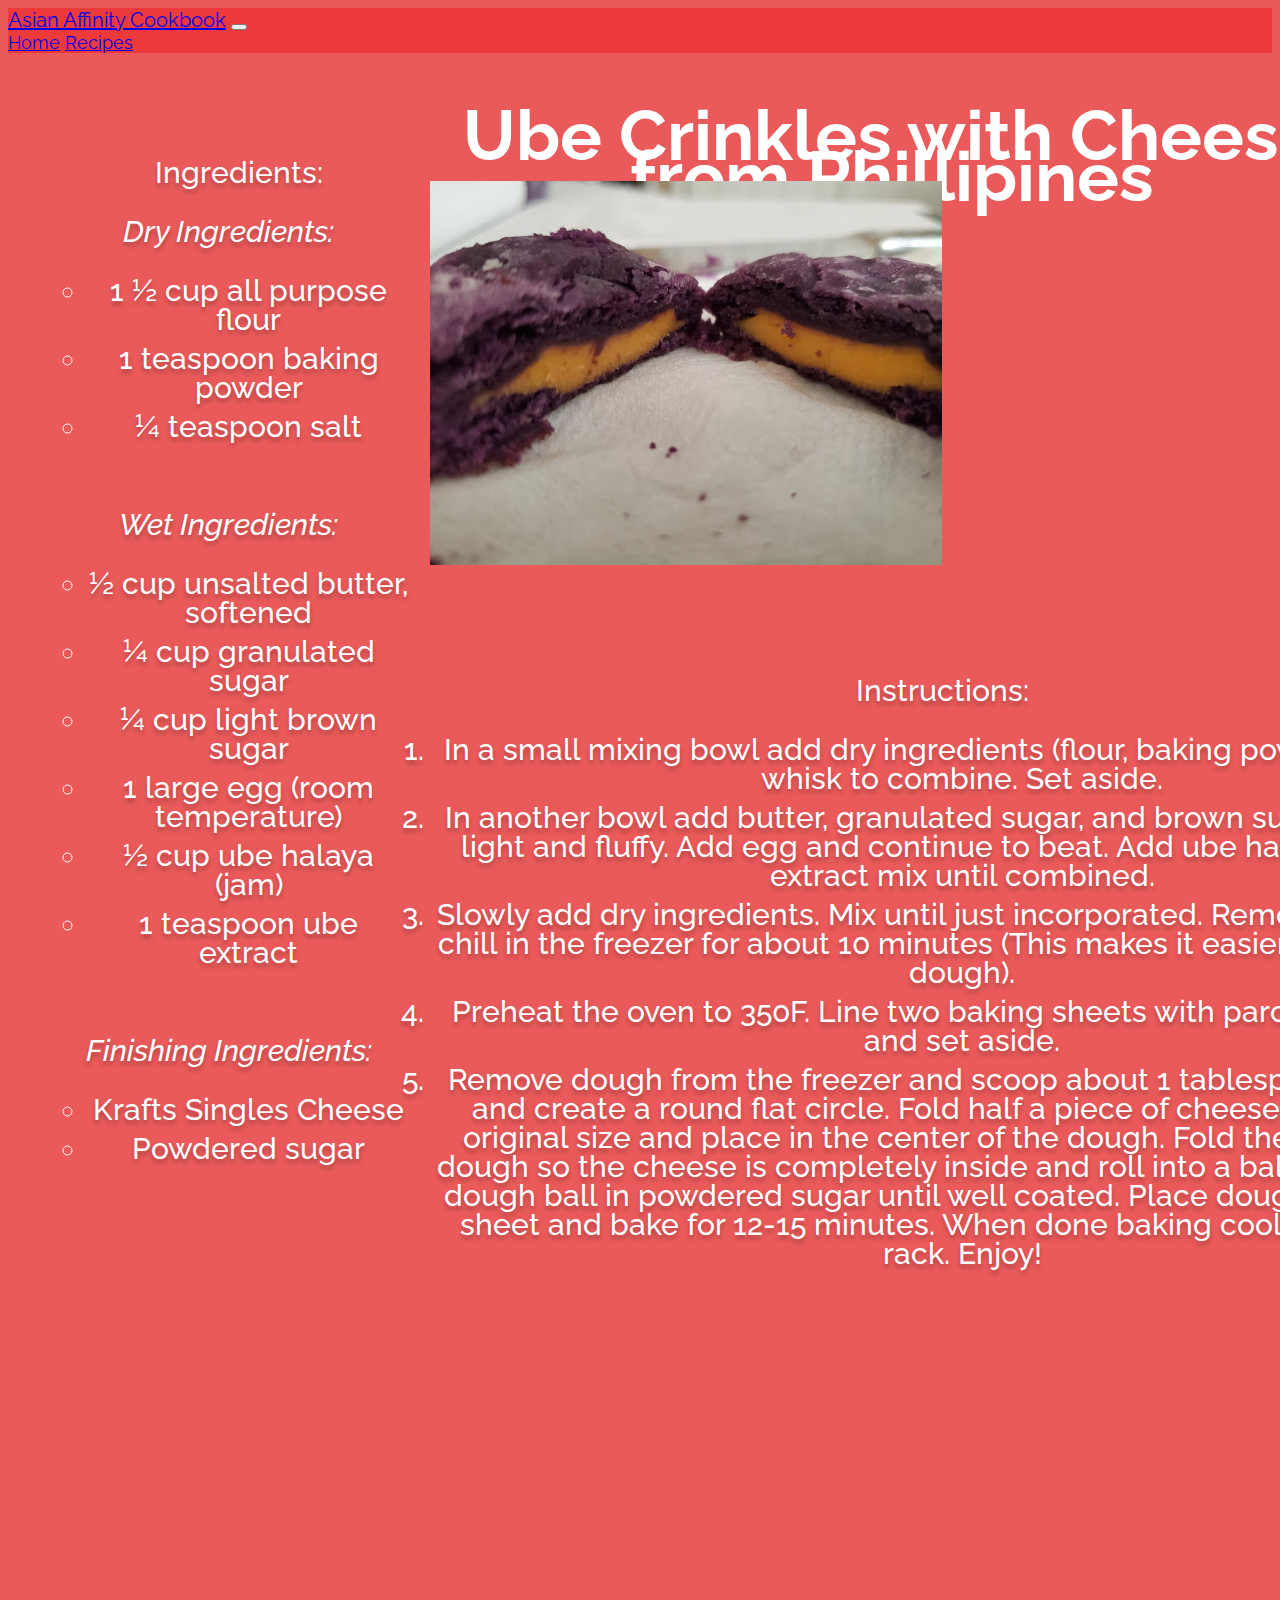
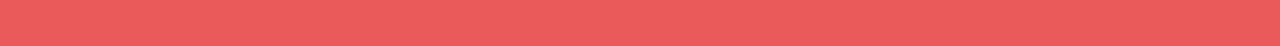
<file: ucc.html>
<!DOCTYPE html>

<html>

<head>
    <meta charset="utf-8">
    <meta name="viewport" content="width=device-width, initial-scale=1">

    <link rel="preconnect" href="https://fonts.gstatic.com">
    <link href="https://fonts.googleapis.com/css2?family=Raleway&display=swap" rel="stylesheet">

    <link href="https://cdn.jsdelivr.net/npm/bootstrap@5.0.0-beta2/dist/css/bootstrap.min.css" rel="stylesheet" integrity="sha384-BmbxuPwQa2lc/FVzBcNJ7UAyJxM6wuqIj61tLrc4wSX0szH/Ev+nYRRuWlolflfl" crossorigin="anonymous">
    <script src="https://cdn.jsdelivr.net/npm/bootstrap@5.0.0-beta2/dist/js/bootstrap.bundle.min.js" integrity="sha384-b5kHyXgcpbZJO/tY9Ul7kGkf1S0CWuKcCD38l8YkeH8z8QjE0GmW1gYU5S9FOnJ0" crossorigin="anonymous"></script>
    <link rel="stylesheet" href="https://cdnjs.cloudflare.com/ajax/libs/font-awesome/4.7.0/css/font-awesome.min.css">

    <title>AAG Cookbook</title>
    <link rel="stylesheet" href="assets/css/ucc.css" />

    <link rel="icon" href="assets/images/Browning_Logo_2019.jpg" />
</head>

<body>
    <nav class="navbar navbar-expand-lg navbar-dark " style="background-color: rgba(237, 48, 48, 0.774); font-family: 'Raleway', sans-serif; font-size: large">
        <div class="container-fluid">
            <a class="navbar-brand" href="index.html" style="font-size:20px;">Asian Affinity Cookbook</a>
            <button class="navbar-toggler" type="button" data-bs-toggle="collapse" data-bs-target="#navbarNavAltMarkup" aria-controls="navbarNavAltMarkup" aria-expanded="false" aria-label="Toggle navigation">
            <span class="navbar-toggler-icon"></span>
          </button>
            <div class="collapse navbar-collapse" id="navbarNavAltMarkup">
                <div class="navbar-nav">
                    <a class="nav-link" href="index.html">Home</a>
                    <a class="nav-link active" aria-current="page" href="recipes.html">Recipes</a>
                </div>
            </div>
        </div>
    </nav>

    <div class="food_title">
        <h1>Ube Crinkles with Cheese<br> from Phillipines</h1>
    </div>

    <div class="food_image">
        <img src="assets/images/ucc.jpg">
    </div>
    <div class="ingredients">
        <p class="ing-title">Ingredients: </p>
        <ul>
            <p><i>Dry Ingredients: </i></p>
            <ul>
                <li>1 ½ cup all purpose flour</li>
                <li>1 teaspoon baking powder</li>
                <li>¼ teaspoon salt</li>
            </ul>
            <br>
            <p><i>Wet Ingredients: </i></p>
            <ul>
                <li>½ cup unsalted butter, softened</li>
                <li>¼ cup granulated sugar</li>
                <li>¼ cup light brown sugar</li>
                <li>1 large egg (room temperature) </li>
                <li>½ cup ube halaya (jam) </li>
                <li>1 teaspoon ube extract</li>
            </ul>
            <br>
            <p><i>Finishing Ingredients: </i></p>
            <ul>
                <li>Krafts Singles Cheese</li>
                <li>Powdered sugar</li>
            </ul>
    </div>

    <br>

    <div class="instructions">
        <p class="in-title">Instructions:</p>
        <ol>
            <li>In a small mixing bowl add dry ingredients (flour, baking powder, salt) and whisk to combine. Set aside.</li>
            <li>
                In another bowl add butter, granulated sugar, and brown sugar. Beat until light and fluffy. Add egg and continue to beat. Add ube halaya and ube extract mix until combined.</li>
            <li>
                Slowly add dry ingredients. Mix until just incorporated. Remove dough and chill in the freezer for about 10 minutes (This makes it easier to handle the dough).</li>
            <li>
                Preheat the oven to 350F. Line two baking sheets with parchment paper and set aside.</li>
            <li>
                Remove dough from the freezer and scoop about 1 tablespoon of dough and create a round flat circle. Fold half a piece of cheese into ⅛ of its original size and place in the center of the dough. Fold the sides of the dough so the cheese is completely inside
                and roll into a ball. Then roll the dough ball in powdered sugar until well coated. Place dough on a baking sheet and bake for 12-15 minutes. When done baking cool on a cooling rack. Enjoy!</li>
        </ol>
    </div>

    <br>
    <br>
    <br>
</body>

</html>
</file>
<file: assets/css/index.css>
/* Add a black background color to the top navigation */

body {
    background: #EA5A5A;
}

.star-1 {
    size: 200px;
    position: absolute;
    width: 85px;
    height: 83px;
    left: 65px;
    top: 133px;
    color: #E1B723;
    font-size: 600%
}

.star-2 {
    position: absolute;
    width: 85px;
    height: 83px;
    left: 128px;
    top: 525px;
    color: #E1B723;
    font-size: 600%
}

.star-3 {
    position: absolute;
    width: 85px;
    height: 83px;
    left: 80%;
    top: 240px;
    color: #E1B723;
    font-size: 600%
}

.star-4 {
    position: absolute;
    width: 85px;
    height: 83px;
    left: 90%;
    top: 751px;
    color: #E1B723;
    font-size: 600%
}

.authors_note {
    position: relative;
    width: 80%;
    height: 61px;
    left: 10.5%;
    font-family: Raleway;
    font-style: normal;
    color: white;
    font-weight: 200;
    font-size: 35px;
    line-height: 59px;
    text-align: center;
}

.author_message {
    /* text-align: center;
    position: relative;
    height: 332px; */
    font-family: Raleway;
    font-style: normal;
    font-weight: 500;
    font-size: 20px;
    line-height: 23px;
    /* text-align: center; */
    color: #FFFFFF;
}
</file>
<file: assets/css/bpl.css>
body {
    background: #EA5A5A;
}

li {
    margin: 10px 0;
}

.food_title {
    position: absolute;
    width: 1000px;
    height: 60px;
    font-family: Raleway;
    font-style: normal;
    font-weight: 500;
    font-size: 35px;
    line-height: 41px;
    text-align: center;
    color: #FFFFFF;
    padding-top: 15px;
    padding-left: 30%;
    text-align: center;
}

.food_image {
    position: absolute;
    padding-left: 33%;
    padding-top: 10%;
    width: 350px;
    height: 294px;
}

.ingredients {
    position: absolute;
    width: 401px;
    height: 823px;
    padding-top: 75px;
    font-family: Raleway;
    font-style: normal;
    font-weight: 500;
    font-size: 30px;
    line-height: 29px;
    text-align: center;
    font-feature-settings: 'ss03' on;
    color: #FFFFFF;
    text-shadow: 0px 4px 4px rgba(0, 0, 0, 0.25);
}

.ing-title {
    padding-left: 60px;
}

.instructions {
    position: absolute;
    width: 1100px;
    height: 1000px;
    padding-top: 650px;
    padding-left: 25%;
    font-family: Raleway;
    font-style: normal;
    font-weight: 500;
    font-size: 30px;
    line-height: 29px;
    text-align: center;
    font-feature-settings: 'ss03' on;
    color: #FFFFFF;
    text-shadow: 0px 4px 4px rgba(0, 0, 0, 0.25);
}
</file>
<file: assets/css/ccake.css>
body {
    background: #EA5A5A;
}

li {
    margin: 10px 0;
}

.food_title {
    position: absolute;
    width: 1000px;
    height: 60px;
    font-family: Raleway;
    font-style: normal;
    font-weight: 500;
    font-size: 35px;
    line-height: 41px;
    text-align: center;
    color: #FFFFFF;
    padding-top: 15px;
    padding-left: 30%;
    text-align: center;
}

.food_image {
    position: absolute;
    padding-left: 33%;
    padding-top: 10%;
    width: 350px;
    height: 294px;
}

.ingredients {
    position: absolute;
    width: 401px;
    height: 823px;
    padding-top: 75px;
    font-family: Raleway;
    font-style: normal;
    font-weight: 500;
    font-size: 30px;
    line-height: 29px;
    text-align: center;
    font-feature-settings: 'ss03' on;
    color: #FFFFFF;
    text-shadow: 0px 4px 4px rgba(0, 0, 0, 0.25);
}

.ing-title {
    padding-left: 60px;
}

.instructions {
    position: absolute;
    width: 1100px;
    height: 1000px;
    padding-top: 650px;
    padding-left: 25%;
    font-family: Raleway;
    font-style: normal;
    font-weight: 500;
    font-size: 30px;
    line-height: 29px;
    text-align: center;
    font-feature-settings: 'ss03' on;
    color: #FFFFFF;
    text-shadow: 0px 4px 4px rgba(0, 0, 0, 0.25);
}
</file>
<file: assets/css/dl.css>
body {
    background: #EA5A5A;
    padding-bottom: 50px;
}

li {
    margin: 10px 0;
}

.food_title {
    position: absolute;
    width: 1110px;
    height: 60px;
    font-family: Raleway;
    font-style: normal;
    font-weight: 500;
    font-size: 35px;
    line-height: 41px;
    text-align: center;
    color: #FFFFFF;
    padding-top: 15px;
    padding-left: 23%;
    text-align: center;
}

.food_image {
    position: absolute;
    padding-left: 33%;
    padding-top: 10%;
    width: 350px;
    height: 294px;
}

.ingredients {
    position: absolute;
    width: 401px;
    height: 823px;
    padding-top: 75px;
    font-family: Raleway;
    font-style: normal;
    font-weight: 500;
    font-size: 30px;
    line-height: 29px;
    text-align: center;
    font-feature-settings: 'ss03' on;
    color: #FFFFFF;
    text-shadow: 0px 4px 4px rgba(0, 0, 0, 0.25);
}

.ing-title {
    padding-left: 60px;
}

.instructions {
    position: absolute;
    width: 1100px;
    height: 1000px;
    padding-top: 500px;
    padding-left: 30%;
    font-family: Raleway;
    font-style: normal;
    font-weight: 500;
    font-size: 30px;
    line-height: 29px;
    text-align: center;
    font-feature-settings: 'ss03' on;
    color: #FFFFFF;
    text-shadow: 0px 4px 4px rgba(0, 0, 0, 0.25);
}
</file>
<file: assets/css/hj.css>
body {
    background: #EA5A5A;
    padding-bottom: 50px;
}

li {
    margin: 10px 0;
}

.food_title {
    position: absolute;
    width: 1000px;
    height: 60px;
    font-family: Raleway;
    font-style: normal;
    font-weight: 500;
    font-size: 35px;
    line-height: 41px;
    text-align: center;
    color: #FFFFFF;
    padding-top: 15px;
    padding-left: 30%;
    text-align: center;
}

.food_image {
    position: absolute;
    padding-left: 33%;
    padding-top: 10%;
    width: 350px;
    height: 294px;
}

.ingredients {
    position: absolute;
    width: 401px;
    height: 823px;
    padding-top: 75px;
    font-family: Raleway;
    font-style: normal;
    font-weight: 500;
    font-size: 30px;
    line-height: 29px;
    text-align: center;
    font-feature-settings: 'ss03' on;
    color: #FFFFFF;
    text-shadow: 0px 4px 4px rgba(0, 0, 0, 0.25);
}

.ing-title {
    padding-left: 60px;
}

.instructions {
    position: absolute;
    width: 1100px;
    height: 1000px;
    padding-top: 650px;
    padding-left: 25%;
    font-family: Raleway;
    font-style: normal;
    font-weight: 500;
    font-size: 30px;
    line-height: 29px;
    text-align: center;
    font-feature-settings: 'ss03' on;
    color: #FFFFFF;
    text-shadow: 0px 4px 4px rgba(0, 0, 0, 0.25);
}
</file>
<file: assets/css/kc.css>
body {
    background: #EA5A5A;
    padding-bottom: 50px;
}

li {
    margin: 10px 0;
}

.food_title {
    position: absolute;
    width: 1000px;
    height: 60px;
    font-family: Raleway;
    font-style: normal;
    font-weight: 500;
    font-size: 35px;
    line-height: 41px;
    text-align: center;
    color: #FFFFFF;
    padding-top: 15px;
    padding-left: 30%;
    text-align: center;
}

.food_image {
    position: absolute;
    padding-left: 37%;
    padding-top: 10%;
    width: 350px;
    height: 294px;
}

.ingredients {
    position: absolute;
    width: 401px;
    height: 823px;
    padding-top: 75px;
    font-family: Raleway;
    font-style: normal;
    font-weight: 500;
    font-size: 30px;
    line-height: 29px;
    text-align: center;
    font-feature-settings: 'ss03' on;
    color: #FFFFFF;
    text-shadow: 0px 4px 4px rgba(0, 0, 0, 0.25);
}

.ing-title {
    padding-left: 60px;
}

.instructions {
    position: absolute;
    width: 1100px;
    height: 1000px;
    padding-top: 650px;
    padding-left: 25%;
    font-family: Raleway;
    font-style: normal;
    font-weight: 500;
    font-size: 30px;
    line-height: 29px;
    text-align: center;
    font-feature-settings: 'ss03' on;
    color: #FFFFFF;
    text-shadow: 0px 4px 4px rgba(0, 0, 0, 0.25);
}
</file>
<file: assets/css/lc.css>
body {
    background: #EA5A5A;
    padding-bottom: 50px;
}

li {
    margin: 10px 0;
}

.food_title {
    position: absolute;
    width: 1000px;
    height: 60px;
    font-family: Raleway;
    font-style: normal;
    font-weight: 500;
    font-size: 35px;
    line-height: 41px;
    text-align: center;
    color: #FFFFFF;
    padding-top: 15px;
    padding-left: 30%;
    text-align: center;
}

.food_image {
    position: absolute;
    padding-left: 33%;
    padding-top: 10%;
    width: 350px;
    height: 294px;
}

.ingredients {
    position: absolute;
    width: 401px;
    height: 823px;
    padding-top: 75px;
    font-family: Raleway;
    font-style: normal;
    font-weight: 500;
    font-size: 30px;
    line-height: 29px;
    text-align: center;
    font-feature-settings: 'ss03' on;
    color: #FFFFFF;
    text-shadow: 0px 4px 4px rgba(0, 0, 0, 0.25);
}

.ing-title {
    padding-left: 60px;
}

.instructions {
    position: absolute;
    width: 1100px;
    height: 1000px;
    padding-top: 455px;
    padding-left: 30%;
    font-family: Raleway;
    font-style: normal;
    font-weight: 500;
    font-size: 30px;
    line-height: 29px;
    text-align: center;
    font-feature-settings: 'ss03' on;
    color: #FFFFFF;
    text-shadow: 0px 4px 4px rgba(0, 0, 0, 0.25);
}

.in-title {
    padding-left: 30px;
}
</file>
<file: assets/css/pa.css>
body {
    background: #EA5A5A;
    padding-bottom: 50px;
}

li {
    margin: 10px 0;
}

.food_title {
    position: absolute;
    width: 1000px;
    height: 60px;
    font-family: Raleway;
    font-style: normal;
    font-weight: 500;
    font-size: 35px;
    line-height: 41px;
    text-align: center;
    color: #FFFFFF;
    padding-top: 15px;
    padding-left: 30%;
    text-align: center;
}

.food_image {
    position: absolute;
    padding-left: 33%;
    padding-top: 10%;
    width: 300px;
    height: 244px;
}

.ingredients {
    position: absolute;
    width: 401px;
    height: 823px;
    padding-top: 75px;
    font-family: Raleway;
    font-style: normal;
    font-weight: 500;
    font-size: 30px;
    line-height: 29px;
    text-align: center;
    font-feature-settings: 'ss03' on;
    color: #FFFFFF;
    text-shadow: 0px 4px 4px rgba(0, 0, 0, 0.25);
}

.ing-title {
    padding-left: 60px;
}

.instructions {
    position: absolute;
    width: 1100px;
    height: 1000px;
    padding-top: 650px;
    padding-left: 25%;
    font-family: Raleway;
    font-style: normal;
    font-weight: 500;
    font-size: 30px;
    line-height: 29px;
    text-align: center;
    font-feature-settings: 'ss03' on;
    color: #FFFFFF;
    text-shadow: 0px 4px 4px rgba(0, 0, 0, 0.25);
}
</file>
<file: assets/css/recipe.css>
/* Add a black background color to the top navigation */

body {
    background: #EA5A5A;
}

a {
    color: inherit;
}

.bpl {
    position: absolute;
    width: 272px;
    height: 201px;
    left: 45px;
    top: 123px;
}

.bpl-caption {
    position: absolute;
    width: 200px;
    height: 26px;
    left: 100px;
    top: 330px;
}

.ccake {
    position: absolute;
    width: 272px;
    height: 201px;
    left: 399px;
    top: 123px;
}

.ccake-caption {
    position: absolute;
    width: 200px;
    height: 26px;
    left: 463px;
    top: 330px;
}

.tpc {
    position: absolute;
    width: 273px;
    height: 201px;
    left: 754px;
    top: 123px;
}

.tpc-caption {
    position: absolute;
    width: 200px;
    height: 26px;
    left: 855px;
    top: 330px;
}

.dl {
    position: absolute;
    width: 273px;
    height: 201px;
    left: 1109px;
    top: 123px;
}

.dl-caption {
    position: absolute;
    width: 250px;
    height: 26px;
    left: 1130px;
    top: 330px;
}

.hj {
    position: absolute;
    width: 272px;
    height: 201px;
    left: 45px;
    top: 395px;
}

.hj-caption {
    position: absolute;
    width: 114px;
    height: 26px;
    left: 125px;
    top: 602px;
}

.kc-caption {
    position: absolute;
    width: 200px;
    height: 26px;
    left: 445px;
    top: 602px;
}

.lc-caption {
    position: absolute;
    width: 500px;
    height: 26px;
    left: 760px;
    top: 602px;
}

.kc {
    position: absolute;
    width: 272px;
    height: 201px;
    left: 399px;
    top: 395px;
}

.lc {
    position: absolute;
    width: 272px;
    height: 201px;
    left: 753px;
    top: 395px;
}

.sf {
    position: absolute;
    width: 272px;
    height: 201px;
    left: 1109px;
    top: 395px;
}

.sf-caption {
    position: absolute;
    width: 200px;
    height: 26px;
    left: 1210px;
    top: 602px;
}

.sm {
    position: absolute;
    width: 272px;
    height: 201px;
    left: 45px;
    top: 655px;
}

.sm-caption {
    position: absolute;
    width: 114px;
    height: 26px;
    left: 124px;
    top: 862px;
}

.sp {
    position: absolute;
    width: 272px;
    height: 201px;
    left: 399px;
    top: 655px;
}

.sp-caption {
    position: absolute;
    width: 200px;
    height: 26px;
    left: 450px;
    top: 862px;
}

.uc {
    position: absolute;
    width: 272px;
    height: 201px;
    left: 755px;
    top: 655px;
}

.uc-caption {
    position: absolute;
    width: 200px;
    height: 26px;
    left: 810px;
    top: 862px;
}

.ucc {
    position: absolute;
    width: 272px;
    height: 201px;
    left: 1109px;
    top: 655px;
}

.ucc-caption {
    position: absolute;
    width: 250px;
    height: 26px;
    left: 1130px;
    top: 862px;
}

.captions {
    font-family: Raleway;
    font-style: normal;
    font-weight: 500;
    font-size: 20px;
    line-height: 23px;
    color: #FFFFFF;
}

.pa {
    position: absolute;
    width: 272px;
    height: 201px;
    left: 45px;
    top: 915px;
}

.pa-caption {
    position: absolute;
    width: 200px;
    height: 26px;
    left: 124px;
    top: 1122px;
}
</file>
<file: assets/css/sf.css>
body {
    background: #EA5A5A;
    padding-bottom: 50px;
}

li {
    margin: 10px 0;
}

.food_title {
    position: absolute;
    width: 1000px;
    height: 60px;
    font-family: Raleway;
    font-style: normal;
    font-weight: 500;
    font-size: 35px;
    line-height: 41px;
    text-align: center;
    color: #FFFFFF;
    padding-top: 15px;
    padding-left: 30%;
    text-align: center;
}

.food_image {
    position: absolute;
    padding-left: 33%;
    padding-top: 10%;
    width: 350px;
    height: 294px;
}

.ingredients {
    position: absolute;
    width: 401px;
    height: 823px;
    padding-top: 75px;
    font-family: Raleway;
    font-style: normal;
    font-weight: 500;
    font-size: 30px;
    line-height: 29px;
    text-align: center;
    font-feature-settings: 'ss03' on;
    color: #FFFFFF;
    text-shadow: 0px 4px 4px rgba(0, 0, 0, 0.25);
}

.ing-title {
    padding-left: 60px;
}

.instructions {
    position: absolute;
    width: 1100px;
    height: 1000px;
    padding-top: 650px;
    padding-left: 25%;
    font-family: Raleway;
    font-style: normal;
    font-weight: 500;
    font-size: 30px;
    line-height: 29px;
    text-align: center;
    font-feature-settings: 'ss03' on;
    color: #FFFFFF;
    text-shadow: 0px 4px 4px rgba(0, 0, 0, 0.25);
}
</file>
<file: assets/css/sm.css>
body {
    background: #EA5A5A;
    padding-bottom: 50px;
}

li {
    margin: 10px 0;
}

.food_title {
    position: absolute;
    width: 1000px;
    height: 60px;
    font-family: Raleway;
    font-style: normal;
    font-weight: 500;
    font-size: 35px;
    line-height: 41px;
    text-align: center;
    color: #FFFFFF;
    padding-top: 15px;
    padding-left: 30%;
    text-align: center;
}

.food_image {
    position: absolute;
    padding-left: 33%;
    padding-top: 10%;
    width: 350px;
    height: 294px;
}

.ingredients {
    position: absolute;
    width: 401px;
    height: 823px;
    padding-top: 75px;
    font-family: Raleway;
    font-style: normal;
    font-weight: 500;
    font-size: 30px;
    line-height: 29px;
    text-align: center;
    font-feature-settings: 'ss03' on;
    color: #FFFFFF;
    text-shadow: 0px 4px 4px rgba(0, 0, 0, 0.25);
}

.ing-title {
    padding-left: 60px;
}

.instructions {
    position: absolute;
    width: 1100px;
    height: 1000px;
    padding-top: 650px;
    padding-left: 25%;
    font-family: Raleway;
    font-style: normal;
    font-weight: 500;
    font-size: 30px;
    line-height: 29px;
    text-align: center;
    font-feature-settings: 'ss03' on;
    color: #FFFFFF;
    text-shadow: 0px 4px 4px rgba(0, 0, 0, 0.25);
}
</file>
<file: assets/css/sp.css>
body {
    background: #EA5A5A;
    padding-bottom: 50px;
}

li {
    margin: 10px 0;
}

.food_title {
    position: absolute;
    width: 1000px;
    height: 60px;
    font-family: Raleway;
    font-style: normal;
    font-weight: 500;
    font-size: 35px;
    line-height: 41px;
    text-align: center;
    color: #FFFFFF;
    padding-top: 15px;
    padding-left: 30%;
    text-align: center;
}

.food_image {
    position: absolute;
    padding-left: 33%;
    padding-top: 10%;
    width: 350px;
    height: 294px;
}

.ingredients {
    position: absolute;
    width: 401px;
    height: 823px;
    padding-top: 75px;
    font-family: Raleway;
    font-style: normal;
    font-weight: 500;
    font-size: 30px;
    line-height: 29px;
    text-align: center;
    font-feature-settings: 'ss03' on;
    color: #FFFFFF;
    text-shadow: 0px 4px 4px rgba(0, 0, 0, 0.25);
}

.ing-title {
    padding-left: 60px;
}

.instructions {
    position: absolute;
    width: 1100px;
    height: 1000px;
    padding-top: 625px;
    padding-left: 25%;
    font-family: Raleway;
    font-style: normal;
    font-weight: 500;
    font-size: 30px;
    line-height: 29px;
    text-align: center;
    font-feature-settings: 'ss03' on;
    color: #FFFFFF;
    text-shadow: 0px 4px 4px rgba(0, 0, 0, 0.25);
}
</file>
<file: assets/css/tpc.css>
body {
    background: #EA5A5A;
    padding-bottom: 50px;
}

li {
    margin: 10px 0;
}

.food_title {
    position: absolute;
    width: 1000px;
    height: 60px;
    font-family: Raleway;
    font-style: normal;
    font-weight: 500;
    font-size: 35px;
    line-height: 41px;
    text-align: center;
    color: #FFFFFF;
    padding-top: 15px;
    padding-left: 30%;
    text-align: center;
}

.food_image {
    position: absolute;
    padding-left: 33%;
    padding-top: 10%;
    width: 350px;
    height: 294px;
}

.ingredients {
    position: absolute;
    width: 401px;
    height: 823px;
    padding-top: 75px;
    font-family: Raleway;
    font-style: normal;
    font-weight: 500;
    font-size: 30px;
    line-height: 29px;
    text-align: center;
    font-feature-settings: 'ss03' on;
    color: #FFFFFF;
    text-shadow: 0px 4px 4px rgba(0, 0, 0, 0.25);
}

.ing-title {
    padding-left: 60px;
}

.instructions {
    position: absolute;
    width: 1100px;
    height: 1000px;
    padding-top: 650px;
    padding-left: 25%;
    font-family: Raleway;
    font-style: normal;
    font-weight: 500;
    font-size: 30px;
    line-height: 29px;
    text-align: center;
    font-feature-settings: 'ss03' on;
    color: #FFFFFF;
    text-shadow: 0px 4px 4px rgba(0, 0, 0, 0.25);
}
</file>
<file: assets/css/uc.css>
body {
    background: #EA5A5A;
    padding-bottom: 50px;
}

li {
    margin: 10px 0;
}

.food_title {
    position: absolute;
    width: 1000px;
    height: 60px;
    font-family: Raleway;
    font-style: normal;
    font-weight: 500;
    font-size: 35px;
    line-height: 41px;
    text-align: center;
    color: #FFFFFF;
    padding-top: 15px;
    padding-left: 30%;
    text-align: center;
}

.food_image {
    position: absolute;
    padding-left: 33%;
    padding-top: 10%;
    width: 350px;
    height: 294px;
}

.ingredients {
    position: absolute;
    width: 401px;
    height: 823px;
    padding-top: 75px;
    font-family: Raleway;
    font-style: normal;
    font-weight: 500;
    font-size: 30px;
    line-height: 29px;
    text-align: center;
    font-feature-settings: 'ss03' on;
    color: #FFFFFF;
    text-shadow: 0px 4px 4px rgba(0, 0, 0, 0.25);
}

.ing-title {
    padding-left: 60px;
}

.instructions {
    position: absolute;
    width: 1100px;
    height: 1000px;
    padding-top: 650px;
    padding-left: 30%;
    font-family: Raleway;
    font-style: normal;
    font-weight: 500;
    font-size: 30px;
    line-height: 29px;
    text-align: center;
    font-feature-settings: 'ss03' on;
    color: #FFFFFF;
    text-shadow: 0px 4px 4px rgba(0, 0, 0, 0.25);
}
</file>
<file: assets/css/ucc.css>
body {
    background: #EA5A5A;
    padding-bottom: 50px;
}

li {
    margin: 10px 0;
}

.food_title {
    position: absolute;
    width: 1000px;
    height: 60px;
    font-family: Raleway;
    font-style: normal;
    font-weight: 500;
    font-size: 35px;
    line-height: 41px;
    text-align: center;
    color: #FFFFFF;
    padding-top: 15px;
    padding-left: 30%;
    text-align: center;
}

.food_image {
    position: absolute;
    padding-left: 33%;
    padding-top: 10%;
    width: 350px;
    height: 294px;
}

.ingredients {
    position: absolute;
    width: 401px;
    height: 823px;
    padding-top: 75px;
    font-family: Raleway;
    font-style: normal;
    font-weight: 500;
    font-size: 30px;
    line-height: 29px;
    text-align: center;
    font-feature-settings: 'ss03' on;
    color: #FFFFFF;
    text-shadow: 0px 4px 4px rgba(0, 0, 0, 0.25);
}

.ing-title {
    padding-left: 60px;
}

.instructions {
    position: absolute;
    width: 1100px;
    height: 1000px;
    padding-top: 575px;
    padding-left: 30%;
    font-family: Raleway;
    font-style: normal;
    font-weight: 500;
    font-size: 30px;
    line-height: 29px;
    text-align: center;
    font-feature-settings: 'ss03' on;
    color: #FFFFFF;
    text-shadow: 0px 4px 4px rgba(0, 0, 0, 0.25);
}
</file>
